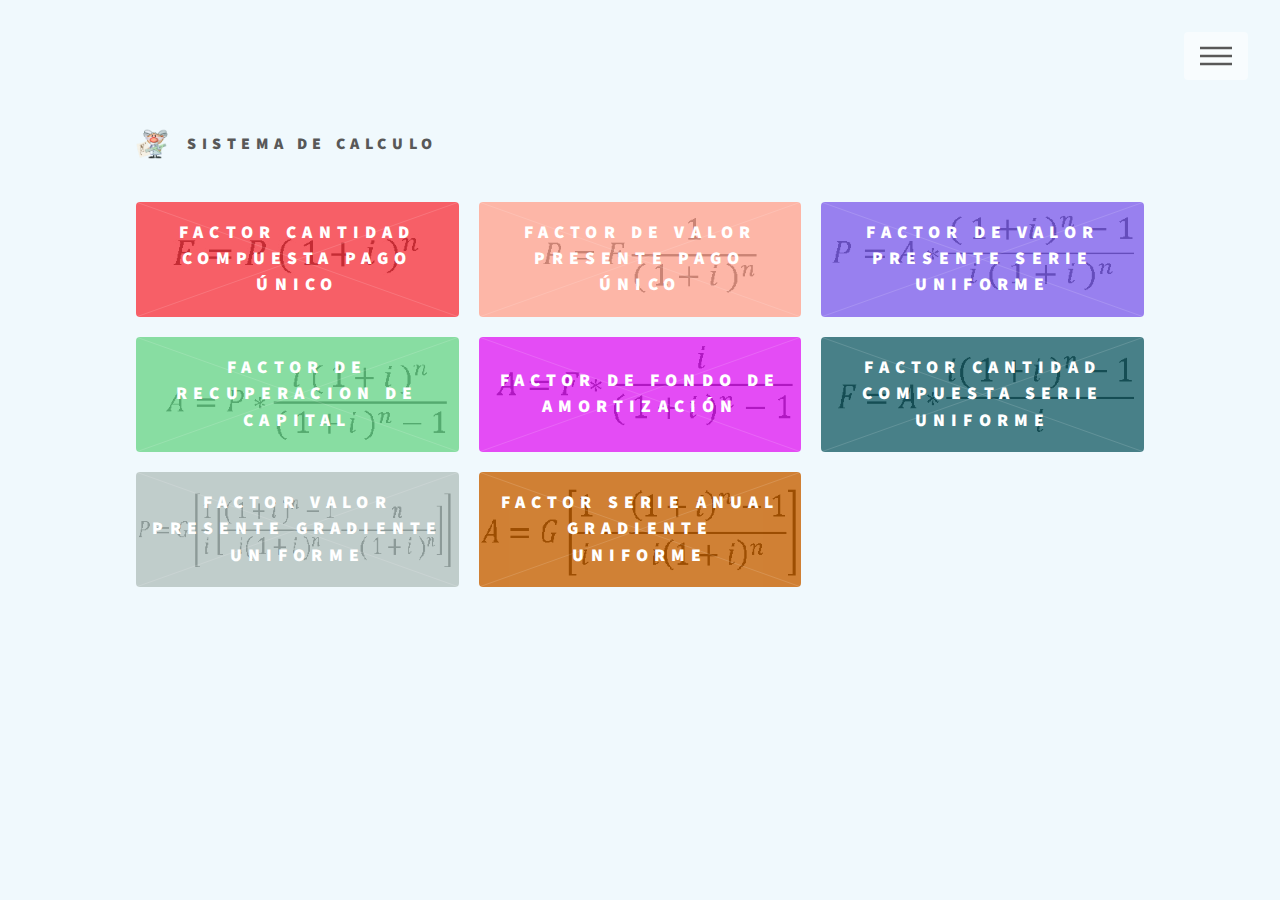
<file: index.html>
<!DOCTYPE HTML>

<html>
	<head>
		<title>Sistema De Calculo </title>
		<meta charset="utf-8" />
		<meta name="viewport" content="width=device-width, initial-scale=1" />
		<link rel="stylesheet" href="assets/css/main.css" />
	</head>
	<body>
		<div id="wrapper">

			<!-- Header -->
			<header id="header">
				<div class="inner">

					<!-- Logo -->
					<a href="index.html" class="logo">
					<span class="symbol"><img src="images/logo.png" alt="" /></span>
					<span class="title">Sistema De Calculo </span>
					</a>

					<!-- Nav -->
					<nav>
						<ul>
							<li><a href="#menu">Menu</a></li>
						</ul>
					</nav>

				</div>
			</header>

			<!-- Menu Lateral-->
			<nav id="menu">
				<h2>Menu</h2>
				<ul>
					<li><a href="FCCPU.html">Factor cantidad compuesta pago único</a></li>
					<li><a href="FVPPU.html">Factor de valor presente pago único</a></li>	
              		<li><a href="FVPSU.html">Factor de valor presente serie uniforme</a></li>
              		<li><a href="FRC.html">Factor de recuperacion de capital</a></li>
              		<li><a href="FFA.html">Factor de fondo de amortización</a></li>
              		<li><a href="FCCSU.html">Factor de cantidad compuesta serie uniforme</a></li>
              		<li><a href="FVPGU.html">Factor de valor presente gradiente uniforme</a></li>
              		<li><a href="FSAGU.html">Factor de serie anual gradiente uniforme</a></li>		
				</ul>
			</nav>

			<!-- Main Content-->
			<div id="main">
				<div class="inner">
					<section class="tiles">
						<article class="style1">
							<span class="image">
								<img src="images/pic01.png" alt="" />
							</span>
							<a href="FCCPU.html">
								<h2>Factor cantidad compuesta pago único</h2>
							</a>
						</article>
								
						<article class="style2">
							<span class="image">
								<img src="images/pic02.png" alt="" />
							</span>
							<a href="FVPPU.html">
								<h2>Factor de valor presente pago único</h2>
							</a>
						</article>
							
						<article class="style3">
							<span class="image">
								<img src="images/pic03.png" alt="" />
							</span>
							<a href="FVPSU.html">
								<h2>Factor de valor presente serie uniforme</h2>
							</a>
						</article>

						<article class="style4">
							<span class="image">
								<img src="images/pic04.png" alt="" />
							</span>
							<a href="FRC.html">
								<h2>Factor de recuperacion de capital</h2>
							</a>
						</article>

						<article class="style5">
							<span class="image">
								<img src="images/pic05.png" alt="" />
							</span>
							<a href="FFA.html">
								<h2>Factor de fondo de amortización</h2>
							</a>
						</article>

						<article class="style6">
							<span class="image">
								<img src="images/pic06.png" alt="" />
							</span>
							<a href="FCCSU.html">
								<h2>Factor cantidad compuesta serie uniforme</h2>
							</a>
						</article>

						<article class="style7">
							<span class="image">
								<img src="images/pic07.png" alt="" />
							</span>
							<a href="FVPGU.html">
								<h2>Factor valor presente gradiente uniforme</h2>
							</a>
						</article>

						<article class="style8">
							<span class="image">
								<img src="images/pic08.png" alt="" />
							</span>
							<a href="FSAGU.html">
								<h2>Factor serie anual gradiente uniforme</h2>
							</a>
						</article>
						<!--
						<article class="style9">
							<span class="image">
								<img src="images/pic09.png" alt="" />
							</span>
							<a href="FGIC.html">
								<h2>Factor del gradiente para interés compuesto</h2>
							</a>
						</article>
						-->

						
					</section>
				</div>
			</div>
		</div>
									

				
		<!-- Scripts -->
			<script src="assets/js/jquery.min.js"></script>
			<script src="assets/js/skel.min.js"></script>
			<script src="assets/js/util.js"></script>
			<script src="assets/js/main.js"></script>
			<script src="assets/js/ie/respond.min.js"></script>
			

	</body>
</html>
</file>
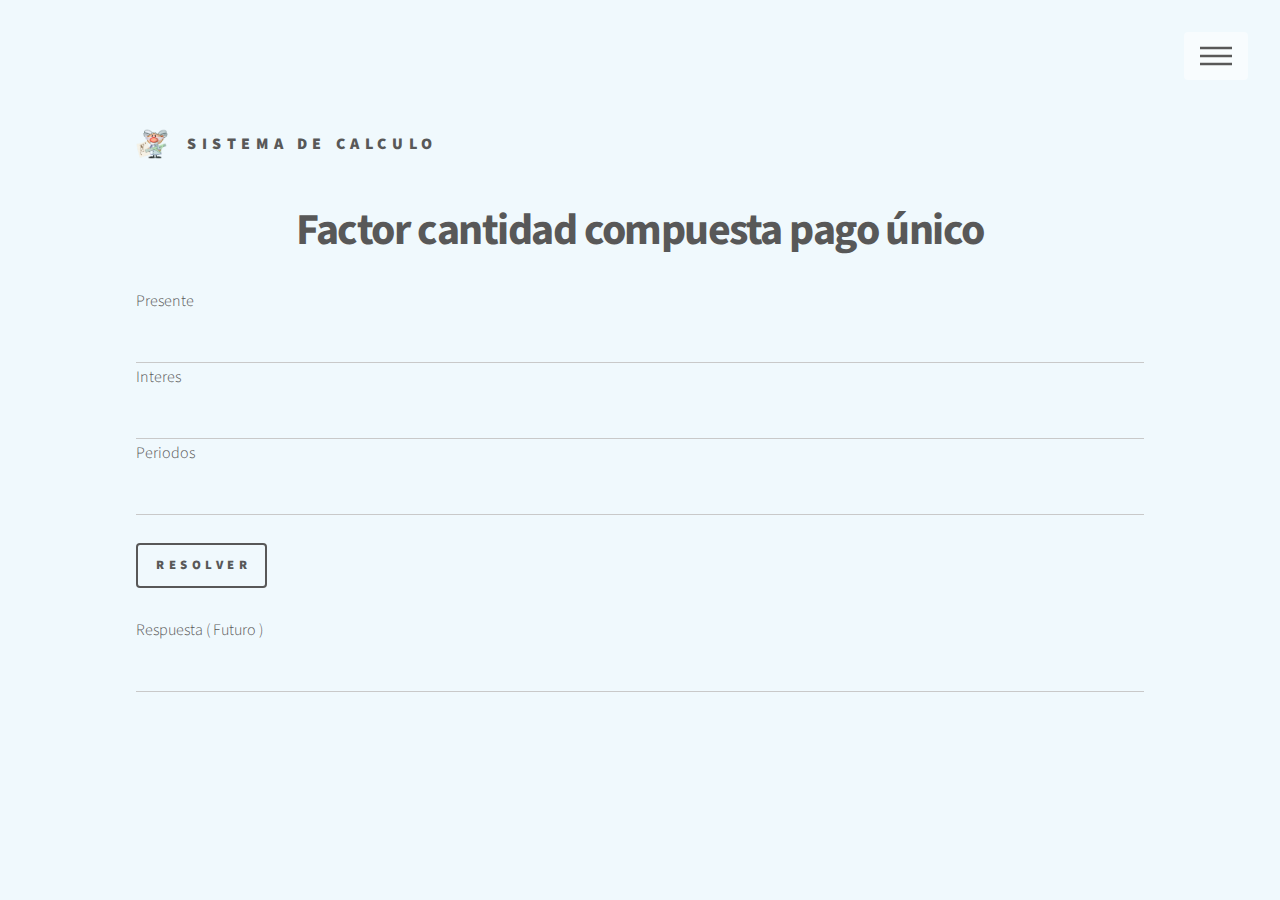
<file: FCCPU.html>
<!DOCTYPE HTML>

<html>
  <head>
    <title>FCCPU</title>
    <meta charset="utf-8" />
    <meta name="viewport" content="width=device-width, initial-scale=1" />
    <link rel="stylesheet" href="assets/css/main.css" />
  </head>
  <body>
    <!-- Wrapper -->
      <div id="wrapper">

        <!-- Header -->
          <header id="header">
            <div class="inner">
              <a href="index.html" class="logo">
                <span class="symbol"><img src="images/logo.png" alt="" /></span>
                <span class="title">Sistema De Calculo</span>
              </a>   
              <!-- Nav -->
              <nav>
                <ul>
                  <li><a href="#menu">Menu</a></li>
                </ul>
              </nav>
            </div>
          </header>

        <!-- Menu Lateral-->
      <nav id="menu">
        <h2>Menu</h2>
        <ul>
          <li><a href="FVPPU.html">Factor de valor presente pago único</a></li> 
                  <li><a href="FVPSU.html">Factor de valor presente serie uniforme</a></li>
                  <li><a href="FRC.html">Factor de recuperacion de capital</a></li>
                  <li><a href="FFA.html">Factor de fondo de amortización</a></li>
                  <li><a href="FCCSU.html">Factor de cantidad compuesta serie uniforme</a></li>
                  <li><a href="FVPGU.html">Factor de valor presente gradiente uniforme</a></li>
                  <li><a href="FSAGU.html">Factor de serie anual gradiente uniforme</a></li>    
        </ul>
      </nav>

        <!-- Main -->
          <div id="main">
            <div class="inner">
              <h1 align="center">Factor cantidad compuesta pago único</h1>

   				     <script>
						      function res()
     								{var Presente=0, Interes=0, Periodos=0, Resultado=0;

                      Presente=eval(document.funcion[0].value);
                      Interes=eval(document.funcion[1].value);
                      Periodos=parseInt(document.funcion[2].value);

                      res1 = Math.pow( ( 1 + Interes/100), Periodos);
                        
                      Resultado=res1*Presente;   

                      document.funcion[4].value=Resultado; 
     									}
     			      </script>
			
				        <form name="funcion">
                  Presente<input type="text" size="3">
                  Interes<input type="text" size="3">
                  Periodos<input type="text" size="3">
                  <BR>
                  <input type="button" value="Resolver" onClick="res()">
                  <BR>
                  <BR>
                  Respuesta ( Futuro )
                  <input type="text" size="3">
                  <BR>
				        </form>
            </div>
          </div>
      </div>

  </body>

      <!-- Scripts -->
      <script src="assets/js/jquery.min.js"></script>
      <script src="assets/js/skel.min.js"></script> 
      <script src="assets/js/util.js"></script>
      <script src="assets/js/ie/respond.min.js"></script>
      <script src="assets/js/main.js"></script>
</html>
</file>
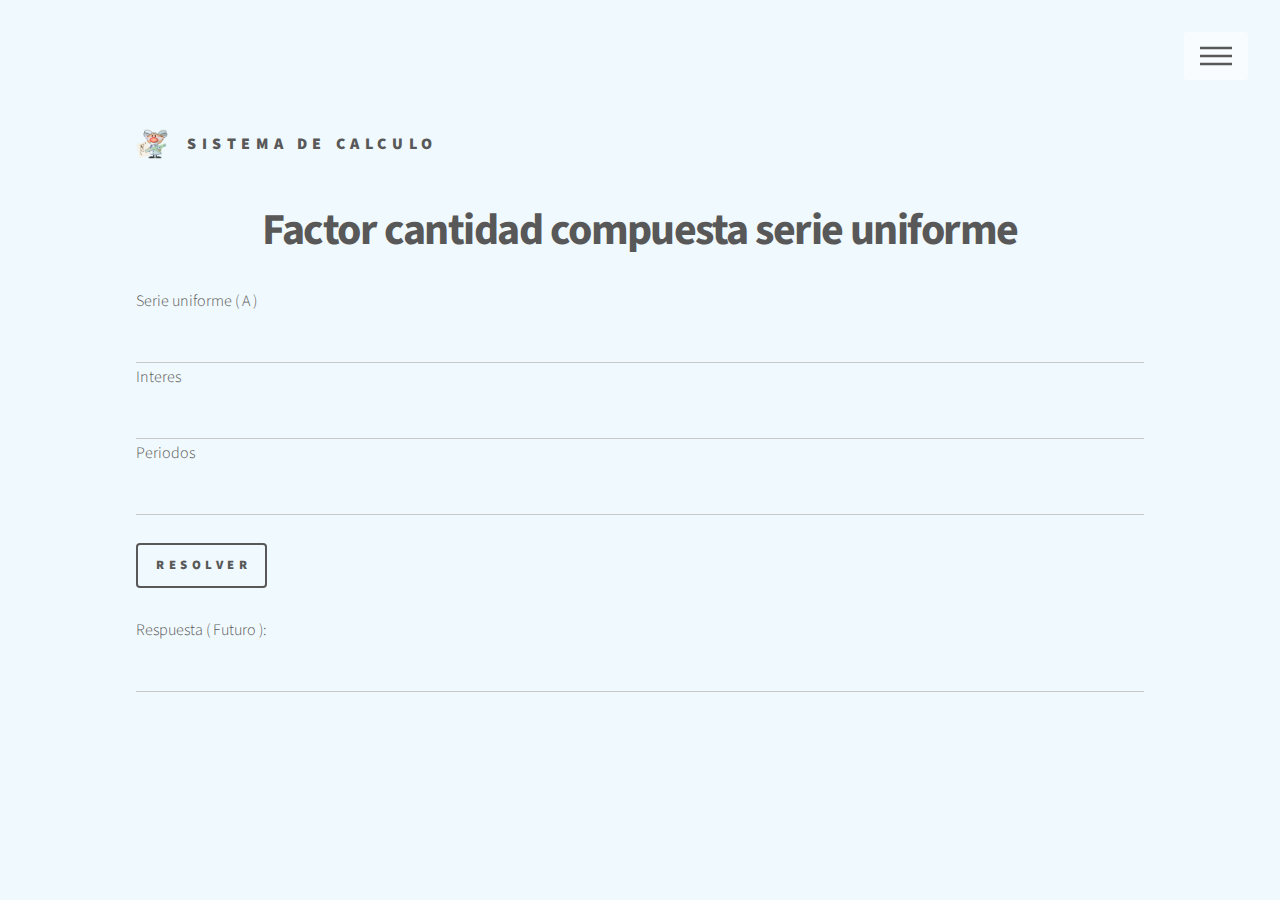
<file: FCCSU.html>
<!DOCTYPE HTML>

<html>
  <head>
    <title>FCCSU</title>
    <meta charset="utf-8" />
    <meta name="viewport" content="width=device-width, initial-scale=1" />
    <link rel="stylesheet" href="assets/css/main.css" />
  </head>
  <body>
    <!-- Wrapper -->
      <div id="wrapper">

        <!-- Header -->
          <header id="header">
            <div class="inner">
              <a href="index.html" class="logo">
                <span class="symbol"><img src="images/logo.png" alt="" /></span>
                <span class="title">Sistema De Calculo</span>
              </a>   
              <!-- Nav -->
              <nav>
                <ul>
                  <li><a href="#menu">Menu</a></li>
                </ul>
              </nav>
            </div>
          </header>

        <!-- Menu Lateral-->
      <nav id="menu">
        <h2>Menu</h2>
        <ul>
          <li><a href="FCCPU.html">Factor cantidad compuesta pago único</a></li>
          <li><a href="FVPPU.html">Factor de valor presente pago único</a></li> 
          <li><a href="FVPSU.html">Factor de valor presente serie uniforme</a></li>
          <li><a href="FRC.html">Factor de recuperacion de capital</a></li>
          <li><a href="FFA.html">Factor de fondo de amortización</a></li>
          <li><a href="FVPGU.html">Factor de valor presente gradiente uniforme</a></li>
          <li><a href="FSAGU.html">Factor de serie anual gradiente uniforme</a></li>    
        </ul>
      </nav>

        <!-- Main -->
          <div id="main">
            <div class="inner">
              <h1 align="center">Factor cantidad compuesta serie uniforme</h1>

   				     <script>
						      function res()
     								{var serieUn=0, Interes=0, Periodos=0, Resultado=0;

                      serieUn=eval(document.funcion[0].value);
                      Interes=eval(document.funcion[1].value);
                      Periodos=parseInt(document.funcion[2].value);

                      res1 = Math.pow( ( 1 + Interes/100), Periodos);
                        
                      Resultado= serieUn * ( (res1-1) / (Interes) );   

                      document.funcion[4].value=Resultado; 
     									}
     			      </script>
			
				        <form name="funcion">
                  Serie uniforme ( A )<input type="text" size="3">
                  Interes<input type="text" size="3">
                  Periodos<input type="text" size="3">
                  <BR>
                  <input type="button" value="Resolver" onClick="res()">
                  <BR>
                  <BR>
                  Respuesta ( Futuro ): 
                  <input type="text" size="3">
                  <BR>
				        </form>
            </div>
          </div>
      </div>

  </body>

      <!-- Scripts -->
      <script src="assets/js/jquery.min.js"></script>
      <script src="assets/js/skel.min.js"></script> 
      <script src="assets/js/util.js"></script>
      <script src="assets/js/ie/respond.min.js"></script>
      <script src="assets/js/main.js"></script>
</html>
</file>
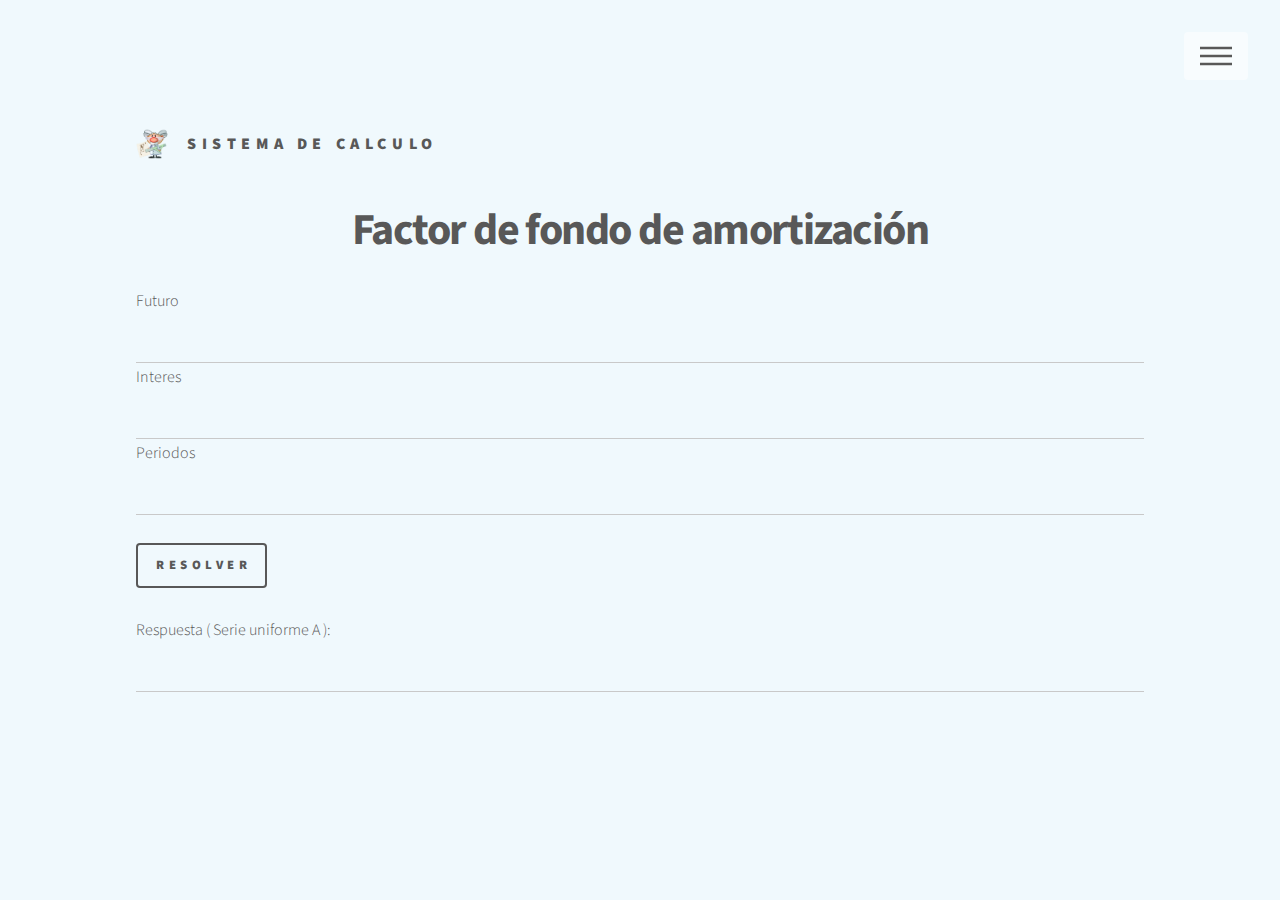
<file: FFA.html>
<!DOCTYPE HTML>

<html>
  <head>
    <title>FFA</title>
    <meta charset="utf-8" />
    <meta name="viewport" content="width=device-width, initial-scale=1" />
    <link rel="stylesheet" href="assets/css/main.css" />
  </head>
  <body>
    <!-- Wrapper -->
      <div id="wrapper">

        <!-- Header -->
          <header id="header">
            <div class="inner">
              <a href="index.html" class="logo">
                <span class="symbol"><img src="images/logo.png" alt="" /></span>
                <span class="title">Sistema De Calculo</span>
              </a>   
              <!-- Nav -->
              <nav>
                <ul>
                  <li><a href="#menu">Menu</a></li>
                </ul>
              </nav>
            </div>
          </header>

        <!-- Menu Lateral-->
      <nav id="menu">
        <h2>Menu</h2>
        <ul>
          <li><a href="FCCPU.html">Factor cantidad compuesta pago único</a></li>
          <li><a href="FVPPU.html">Factor de valor presente pago único</a></li> 
          <li><a href="FVPSU.html">Factor de valor presente serie uniforme</a></li>
          <li><a href="FRC.html">Factor de recuperacion de capital</a></li>
          <li><a href="FCCSU.html">Factor de cantidad compuesta serie uniforme</a></li>
          <li><a href="FVPGU.html">Factor de valor presente gradiente uniforme</a></li>
          <li><a href="FSAGU.html">Factor de serie anual gradiente uniforme</a></li>    
        </ul>
      </nav>

        <!-- Main -->
          <div id="main">
            <div class="inner">
              <h1 align="center">Factor de fondo de amortización</h1>

   				     <script>
						      function res()
     								{var Futuro=0, Interes=0, Periodos=0, Resultado=0;

                      Futuro=eval(document.funcion[0].value);
                      Interes=eval(document.funcion[1].value);
                      Periodos=parseInt(document.funcion[2].value);

                      res1 = Math.pow( ( 1 + Interes/100), Periodos);
                        
                      Resultado= Futuro * ( (Interes) / (res1-1)) ;   

                      document.funcion[4].value=Resultado; 
     									}
     			      </script>
			
				        <form name="funcion">
                  Futuro<input type="text" size="3">
                  Interes<input type="text" size="3">
                  Periodos<input type="text" size="3">
                  <BR>
                  <input type="button" value="Resolver" onClick="res()">
                  <BR>
                  <BR>
                  Respuesta ( Serie uniforme A ): 
                  <input type="text" size="3">
                  <BR>
				        </form>
            </div>
          </div>
      </div>

  </body>

      <!-- Scripts -->
      <script src="assets/js/jquery.min.js"></script>
      <script src="assets/js/skel.min.js"></script> 
      <script src="assets/js/util.js"></script>
      <script src="assets/js/ie/respond.min.js"></script>
      <script src="assets/js/main.js"></script>
</html>
</file>
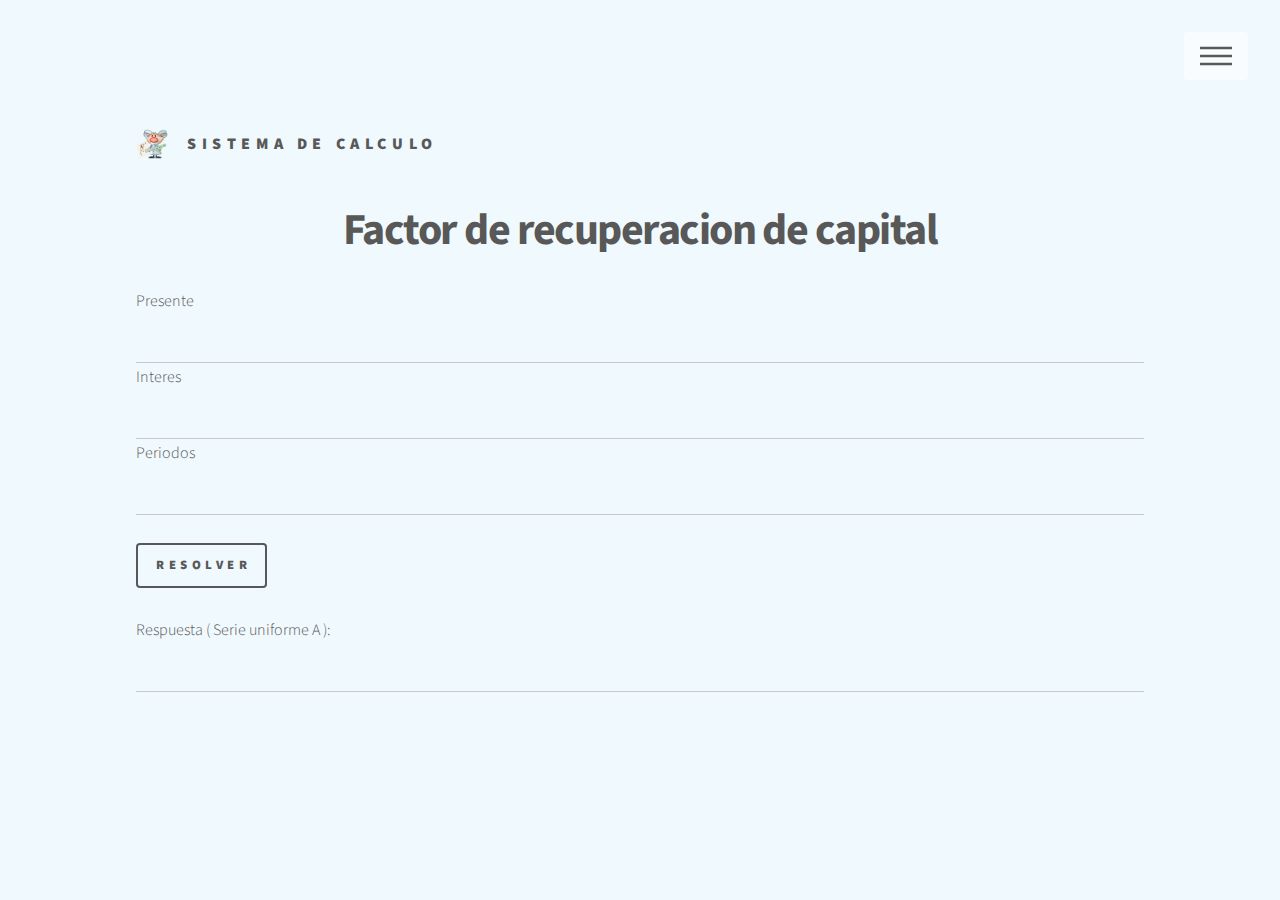
<file: FRC.html>
<!DOCTYPE HTML>

<html>
  <head>
    <title>FRC</title>
    <meta charset="utf-8" />
    <meta name="viewport" content="width=device-width, initial-scale=1" />
    <link rel="stylesheet" href="assets/css/main.css" />
  </head>
  <body>
    <!-- Wrapper -->
      <div id="wrapper">

        <!-- Header -->
          <header id="header">
            <div class="inner">
              <a href="index.html" class="logo">
                <span class="symbol"><img src="images/logo.png" alt="" /></span>
                <span class="title">Sistema De Calculo</span>
              </a>   
              <!-- Nav -->
              <nav>
                <ul>
                  <li><a href="#menu">Menu</a></li>
                </ul>
              </nav>
            </div>
          </header>

        <!-- Menu Lateral-->
      <nav id="menu">
        <h2>Menu</h2>
        <ul>
          <li><a href="FCCPU.html">Factor cantidad compuesta pago único</a></li>
          <li><a href="FVPPU.html">Factor de valor presente pago único</a></li> 
                  <li><a href="FVPSU.html">Factor de valor presente serie uniforme</a></li>
                  <li><a href="FFA.html">Factor de fondo de amortización</a></li>
                  <li><a href="FCCSU.html">Factor de cantidad compuesta serie uniforme</a></li>
                  <li><a href="FVPGU.html">Factor de valor presente gradiente uniforme</a></li>
                  <li><a href="FSAGU.html">Factor de serie anual gradiente uniforme</a></li>    
        </ul>
      </nav>

        <!-- Main -->
          <div id="main">
            <div class="inner">
              <h1 align="center">Factor de recuperacion de capital</h1>

   				     <script>
						      function res()
     								{var Presente=0, Interes=0, Periodos=0, Resultado=0;

                      Presente=eval(document.funcion[0].value);
                      Interes=eval(document.funcion[1].value);
                      Periodos=parseInt(document.funcion[2].value);

                      res1 = Math.pow( ( 1 + Interes/100), Periodos);
                        
                      Resultado= Presente * ( (Interes*res1) / (res1-1) );   

                      document.funcion[4].value=Resultado; 
     									}
     			      </script>
			
				        <form name="funcion">
                  Presente<input type="text" size="3">
                  Interes<input type="text" size="3">
                  Periodos<input type="text" size="3">
                  <BR>
                  <input type="button" value="Resolver" onClick="res()">
                  <BR>
                  <BR>
                  Respuesta ( Serie uniforme A ): 
                  <input type="text" size="3">
                  <BR>
				        </form>
            </div>
          </div>
      </div>

  </body>

      <!-- Scripts -->
      <script src="assets/js/jquery.min.js"></script>
      <script src="assets/js/skel.min.js"></script> 
      <script src="assets/js/util.js"></script>
      <script src="assets/js/ie/respond.min.js"></script>
      <script src="assets/js/main.js"></script>
</html>
</file>
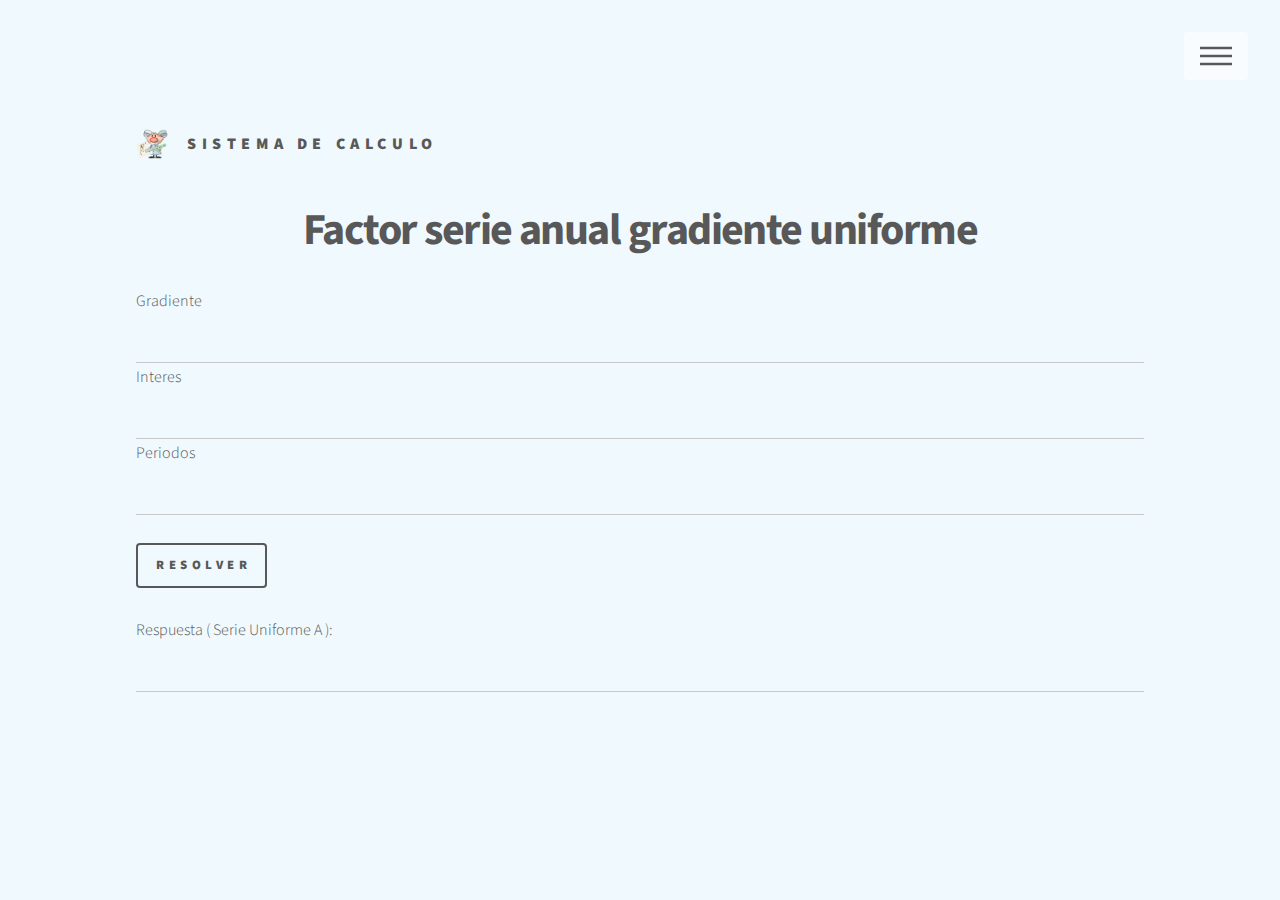
<file: FSAGU.html>
<!DOCTYPE HTML>

<html>
  <head>
    <title>FSAGU</title>
    <meta charset="utf-8" />
    <meta name="viewport" content="width=device-width, initial-scale=1" />
    <link rel="stylesheet" href="assets/css/main.css" />
  </head>
  <body>
    <!-- Wrapper -->
      <div id="wrapper">

        <!-- Header -->
          <header id="header">
            <div class="inner">
              <a href="index.html" class="logo">
                <span class="symbol"><img src="images/logo.png" alt="" /></span>
                <span class="title">Sistema De Calculo</span>
              </a>   
              <!-- Nav -->
              <nav>
                <ul>
                  <li><a href="#menu">Menu</a></li>
                </ul>
              </nav>
            </div>
          </header>

        <!-- Menu Lateral-->
      <nav id="menu">
        <h2>Menu</h2>
        <ul>
          <li><a href="FCCPU.html">Factor cantidad compuesta pago único</a></li>
          <li><a href="FVPPU.html">Factor de valor presente pago único</a></li> 
          <li><a href="FVPSU.html">Factor de valor presente serie uniforme</a></li>
          <li><a href="FRC.html">Factor de recuperacion de capital</a></li>
          <li><a href="FFA.html">Factor de fondo de amortización</a></li>
          <li><a href="FCCSU.html">Factor de cantidad compuesta serie uniforme</a></li>
          <li><a href="FVPGU.html">Factor de valor presente gradiente uniforme</a></li>   
        </ul>
      </nav>

        <!-- Main -->
          <div id="main">
            <div class="inner">
              <h1 align="center">Factor serie anual gradiente uniforme</h1>

   				     <script>
						      function res()
     								{var Gradiente=0, Interes=0, Periodos=0, Resultado=0;

                      Gradiente=eval(document.funcion[0].value);
                      Interes=eval(document.funcion[1].value);
                      Periodos=parseInt(document.funcion[2].value);

                      res1 = Math.pow( ( 1 + Interes/100), Periodos);
                        
                      Resultado= Gradiente * ( (1/Interes) - ( (res1-1)/(Interes*res1) ) );   

                      document.funcion[4].value=Resultado; 
     									}
     			      </script>
			
				        <form name="funcion">
                  Gradiente<input type="text" size="3">
                  Interes<input type="text" size="3">
                  Periodos<input type="text" size="3">
                  <BR>
                  <input type="button" value="Resolver" onClick="res()">
                  <BR>
                  <BR>
                  Respuesta ( Serie Uniforme A ): 
                  <input type="text" size="3">
                  <BR>
				        </form>
            </div>
          </div>
      </div>

  </body>

      <!-- Scripts -->
      <script src="assets/js/jquery.min.js"></script>
      <script src="assets/js/skel.min.js"></script> 
      <script src="assets/js/util.js"></script>
      <script src="assets/js/ie/respond.min.js"></script>
      <script src="assets/js/main.js"></script>
</html>
</file>
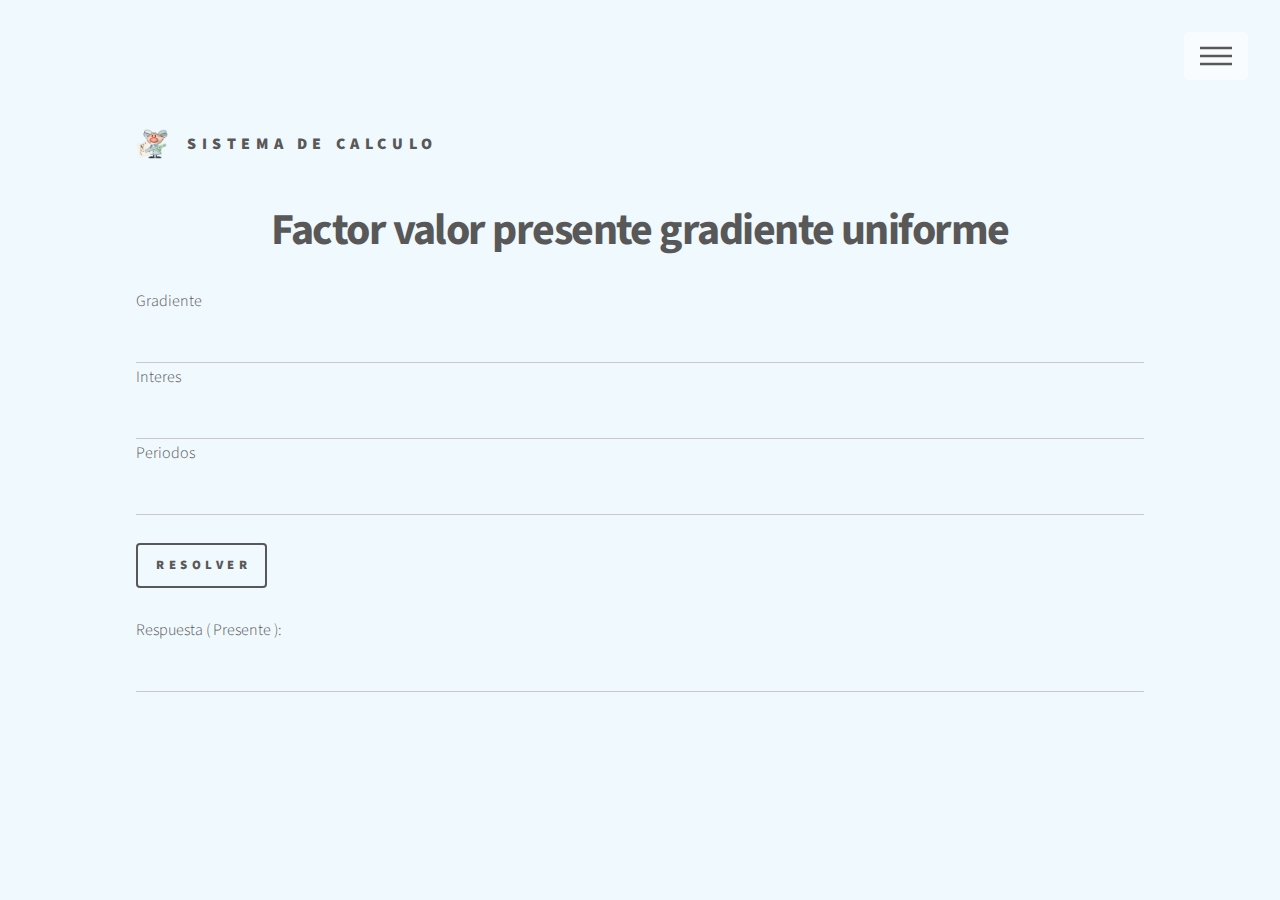
<file: FVPGU.html>
<!DOCTYPE HTML>

<html>
  <head>
    <title>FVPGU</title>
    <meta charset="utf-8" />
    <meta name="viewport" content="width=device-width, initial-scale=1" />
    <link rel="stylesheet" href="assets/css/main.css" />
  </head>
  <body>
    <!-- Wrapper -->
      <div id="wrapper">

        <!-- Header -->
          <header id="header">
            <div class="inner">
              <a href="index.html" class="logo">
                <span class="symbol"><img src="images/logo.png" alt="" /></span>
                <span class="title">Sistema De Calculo</span>
              </a>   
              <!-- Nav -->
              <nav>
                <ul>
                  <li><a href="#menu">Menu</a></li>
                </ul>
              </nav>
            </div>
          </header>

        <!-- Menu Lateral-->
      <nav id="menu">
        <h2>Menu</h2>
        <ul>
          <li><a href="FCCPU.html">Factor cantidad compuesta pago único</a></li>
          <li><a href="FVPPU.html">Factor de valor presente pago único</a></li> 
          <li><a href="FVPSU.html">Factor de valor presente serie uniforme</a></li>
          <li><a href="FRC.html">Factor de recuperacion de capital</a></li>
          <li><a href="FFA.html">Factor de fondo de amortización</a></li>
          <li><a href="FCCSU.html">Factor de cantidad compuesta serie uniforme</a></li>
          <li><a href="FSAGU.html">Factor de serie anual gradiente uniforme</a></li>    
        </ul>
      </nav>

        <!-- Main -->
          <div id="main">
            <div class="inner">
              <h1 align="center">Factor valor presente gradiente uniforme</h1>

   				     <script>
						      function res()
     								{var Gradiente=0, Interes=0, Periodos=0, Resultado=0;

                      Gradiente=eval(document.funcion[0].value);
                      Interes=eval(document.funcion[1].value);
                      Periodos=parseInt(document.funcion[2].value);

                      res1 = Math.pow( ( 1 + Interes/100), Periodos);
                        
                      Resultado= Gradiente * 
                                  ( (1/Interes) * ( ( (res1 -1)/(Interes*res1) ) -  (Periodos/res1) ) );   

                      document.funcion[4].value=Resultado; 
     									}
     			      </script>
			
				        <form name="funcion">
                  Gradiente<input type="text" size="3">
                  Interes<input type="text" size="3">
                  Periodos<input type="text" size="3">
                  <BR>
                  <input type="button" value="Resolver" onClick="res()">
                  <BR>
                  <BR>
                  Respuesta ( Presente ): 
                  <input type="text" size="3">
                  <BR>
				        </form>
            </div>
          </div>
      </div>

  </body>

      <!-- Scripts -->
      <script src="assets/js/jquery.min.js"></script>
      <script src="assets/js/skel.min.js"></script> 
      <script src="assets/js/util.js"></script>
      <script src="assets/js/ie/respond.min.js"></script>
      <script src="assets/js/main.js"></script>
</html>
</file>
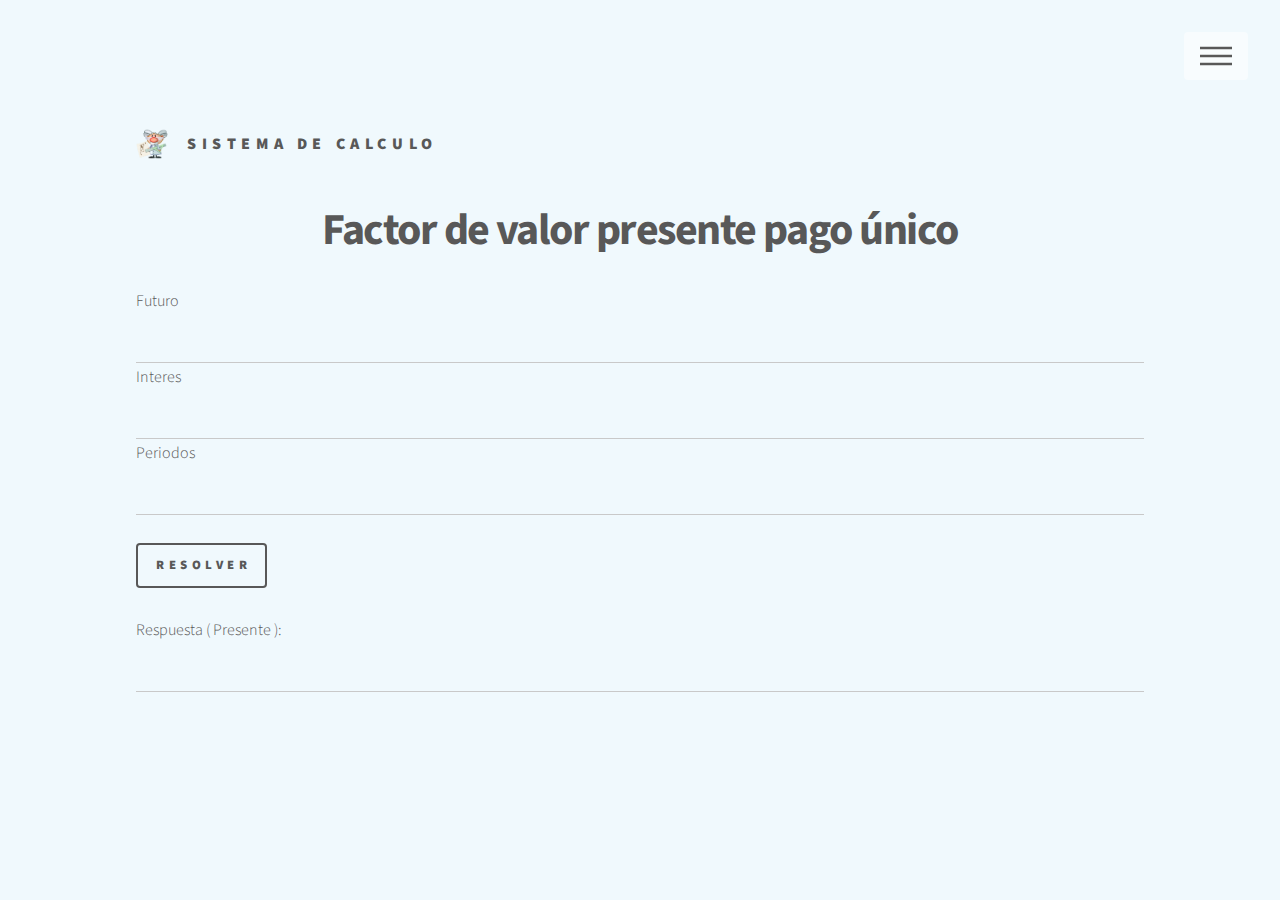
<file: FVPPU.html>
<!DOCTYPE HTML>

<html>
  <head>
    <title>FVPPU</title>
    <meta charset="utf-8" />
    <meta name="viewport" content="width=device-width, initial-scale=1" />
    <link rel="stylesheet" href="assets/css/main.css" />
  </head>
  <body>
    <!-- Wrapper -->
      <div id="wrapper">

        <!-- Header -->
          <header id="header">
            <div class="inner">
              <a href="index.html" class="logo">
                <span class="symbol"><img src="images/logo.png" alt="" /></span>
                <span class="title">Sistema De Calculo</span>
              </a>   
              <!-- Nav -->
              <nav>
                <ul>
                  <li><a href="#menu">Menu</a></li>
                </ul>
              </nav>
            </div>
          </header>

        <!-- Menu Lateral-->
      <nav id="menu">
        <h2>Menu</h2>
        <ul>
          <li><a href="FCCPU.html">Factor cantidad compuesta pago único</a></li>
          <li><a href="FVPSU.html">Factor de valor presente serie uniforme</a></li>
          <li><a href="FRC.html">Factor de recuperacion de capital</a></li>
          <li><a href="FFA.html">Factor de fondo de amortización</a></li>
          <li><a href="FCCSU.html">Factor de cantidad compuesta serie uniforme</a></li>
          <li><a href="FVPGU.html">Factor de valor presente gradiente uniforme</a></li>
          <li><a href="FSAGU.html">Factor de serie anual gradiente uniforme</a></li>    
        </ul>
      </nav>

        <!-- Main -->
          <div id="main">
            <div class="inner">
              <h1 align="center">Factor de valor presente pago único</h1>

   				     <script>
						      function res()
     								{var Futuro=0, Interes=0, Periodos=0, Resultado=0;

                      Futuro=eval(document.funcion[0].value);
                      Interes=eval(document.funcion[1].value);
                      Periodos=parseInt(document.funcion[2].value);

                      res1 = Math.pow( ( 1 + Interes/100), Periodos);
                        
                      Resultado=Futuro / res1;   

                      document.funcion[4].value=Resultado; 
     									}
     			      </script>
			
				        <form name="funcion">
                  Futuro<input type="text" size="3">
                  Interes<input type="text" size="3">
                  Periodos<input type="text" size="3">
                  <BR>
                  <input type="button" value="Resolver" onClick="res()">
                  <BR>
                  <BR>
                  Respuesta ( Presente ): 
                  <input type="text" size="3">
                  <BR>
				        </form>
            </div>
          </div>
      </div>

  </body>

      <!-- Scripts -->
      <script src="assets/js/jquery.min.js"></script>
      <script src="assets/js/skel.min.js"></script> 
      <script src="assets/js/util.js"></script>
      <script src="assets/js/ie/respond.min.js"></script>
      <script src="assets/js/main.js"></script>
</html>
</file>
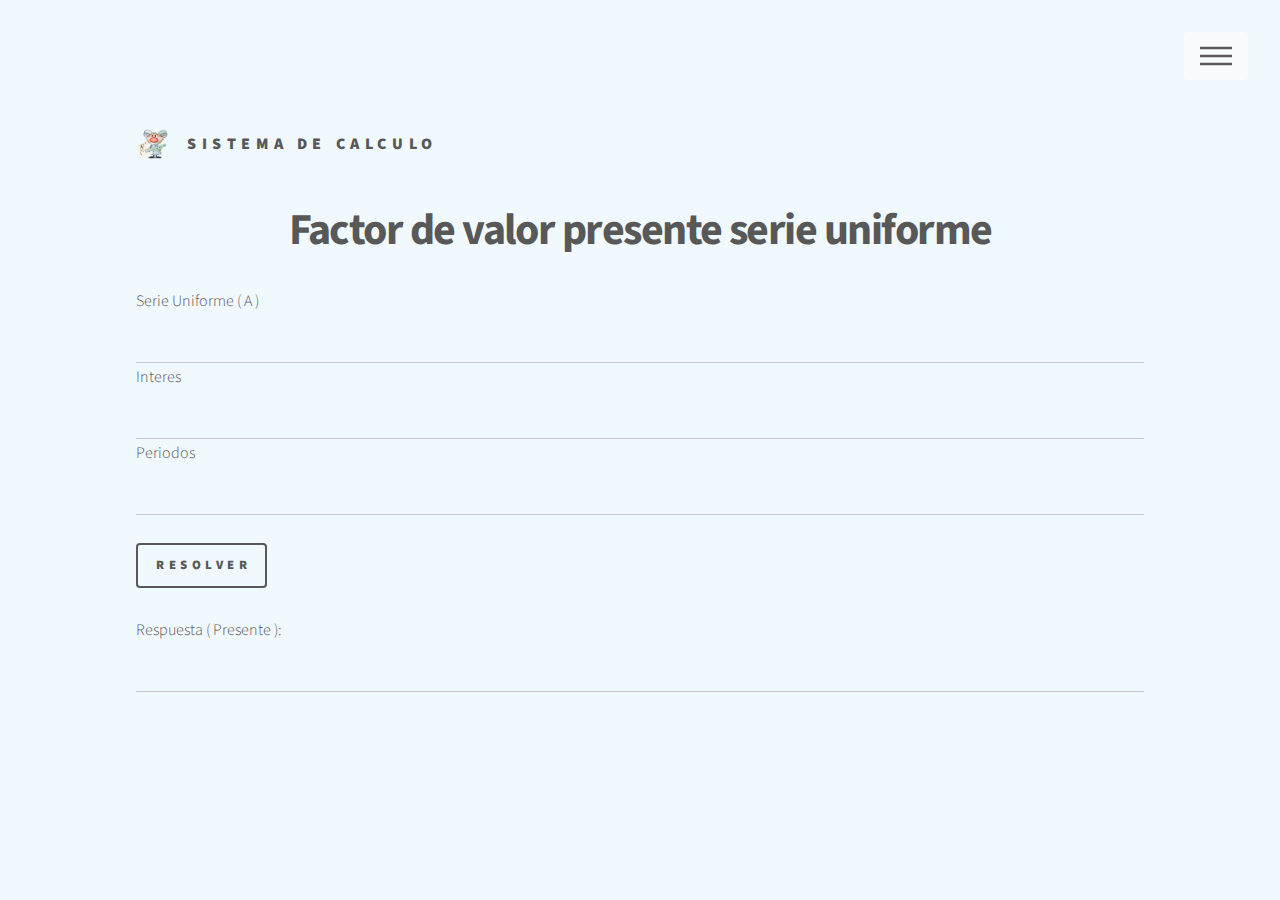
<file: FVPSU.html>
<!DOCTYPE HTML>

<html>
  <head>
    <title>FVPSU</title>
    <meta charset="utf-8" />
    <meta name="viewport" content="width=device-width, initial-scale=1" />
    <link rel="stylesheet" href="assets/css/main.css" />
  </head>
  <body>
    <!-- Wrapper -->
      <div id="wrapper">

        <!-- Header -->
          <header id="header">
            <div class="inner">
              <a href="index.html" class="logo">
                <span class="symbol"><img src="images/logo.png" alt="" /></span>
                <span class="title">Sistema De Calculo</span>
              </a>   
              <!-- Nav -->
              <nav>
                <ul>
                  <li><a href="#menu">Menu</a></li>
                </ul>
              </nav>
            </div>
          </header>

        <!-- Menu Lateral-->
        <nav id="menu">
          <h2>Menu</h2>
          <ul>
            <li><a href="FCCPU.html">Factor cantidad compuesta pago único</a></li>
            <li><a href="FVPPU.html">Factor de valor presente pago único</a></li> 
            <li><a href="FRC.html">Factor de recuperacion de capital</a></li>
            <li><a href="FFA.html">Factor de fondo de amortización</a></li>
            <li><a href="FCCSU.html">Factor de cantidad compuesta serie uniforme</a></li>
            <li><a href="FVPGU.html">Factor de valor presente gradiente uniforme</a></li>
            <li><a href="FSAGU.html">Factor de serie anual gradiente uniforme</a></li>    
          </ul>
        </nav>

        <!-- Main -->
          <div id="main">
            <div class="inner">
              <h1 align="center">Factor de valor presente serie uniforme</h1>

   				     <script>
						      function res()
     								{var serieA=0, Interes=0, Periodos=0, Resultado=0;

                      serieA=eval(document.funcion[0].value);
                      Interes=eval(document.funcion[1].value);
                      Periodos=parseInt(document.funcion[2].value);

                      res1 = Math.pow( ( 1 + Interes/100), Periodos);
                        
                      Resultado=  serieA * ( (res1 -1) / (Interes*res1) );   

                      document.funcion[4].value=Resultado; 
     									}
     			      </script>
			
				        <form name="funcion">
                  Serie Uniforme ( A )<input type="text" size="3">
                  Interes<input type="text" size="3">
                  Periodos<input type="text" size="3">
                  <BR>
                  <input type="button" value="Resolver" onClick="res()">
                  <BR>
                  <BR>
                  Respuesta ( Presente ): 
                  <input type="text" size="3">
                  <BR>
				        </form>
            </div>
          </div>
      </div>

  </body>

      <!-- Scripts -->
      <script src="assets/js/jquery.min.js"></script>
      <script src="assets/js/skel.min.js"></script> 
      <script src="assets/js/util.js"></script>
      <script src="assets/js/ie/respond.min.js"></script>
      <script src="assets/js/main.js"></script>
</html>
</file>
<file: assets/css/main.css>
@import url(font-awesome.min.css);
@import url("https://fonts.googleapis.com/css?family=Source+Sans+Pro:300,700,900");

/*
	Phantom by HTML5 UP
	html5up.net | @ajlkn
	Free for personal and commercial use under the CCA 3.0 license (html5up.net/license)
*/

/* Reset */

	html, body, div, span, applet, object, iframe, h1, h2, h3, h4, h5, h6, p, blockquote, pre, a, abbr, acronym, address, big, cite, code, del, dfn, em, img, ins, kbd, q, s, samp, small, strike, strong, sub, sup, tt, var, b, u, i, center, dl, dt, dd, ol, ul, li, fieldset, form, label, legend, table, caption, tbody, tfoot, thead, tr, th, td, article, aside, canvas, details, embed, figure, figcaption, footer, header, hgroup, menu, nav, output, ruby, section, summary, time, mark, audio, video {
		margin: 0;
		padding: 0;
		border: 0;
		font-size: 100%;
		font: inherit;
		vertical-align: baseline;
	}

	article, aside, details, figcaption, figure, footer, header, hgroup, menu, nav, section {
		display: block;
	}

	body {
		line-height: 1;
	}

	ol, ul {
		list-style: none;
	}

	blockquote, q {
		quotes: none;
	}

	blockquote:before, blockquote:after, q:before, q:after {
		content: '';
		content: none;
	}

	table {
		border-collapse: collapse;
		border-spacing: 0;
	}

	body {
		-webkit-text-size-adjust: none;
	}

/* Box Model */

	*, *:before, *:after {
		-moz-box-sizing: border-box;
		-webkit-box-sizing: border-box;
		box-sizing: border-box;
	}

/* Grid */

	.row {
		border-bottom: solid 1px transparent;
		-moz-box-sizing: border-box;
		-webkit-box-sizing: border-box;
		box-sizing: border-box;
	}

	.row > * {
		float: left;
		-moz-box-sizing: border-box;
		-webkit-box-sizing: border-box;
		box-sizing: border-box;
	}

	.row:after, .row:before {
		content: '';
		display: block;
		clear: both;
		height: 0;
	}

	.row.uniform > * > :first-child {
		margin-top: 0;
	}

	.row.uniform > * > :last-child {
		margin-bottom: 0;
	}

	.row.\30 \25 > * {
		padding: 0 0 0 0em;
	}

	.row.\30 \25 {
		margin: 0 0 -1px 0em;
	}

	.row.uniform.\30 \25 > * {
		padding: 0em 0 0 0em;
	}

	.row.uniform.\30 \25 {
		margin: 0em 0 -1px 0em;
	}

	.row > * {
		padding: 0 0 0 2em;
	}

	.row {
		margin: 0 0 -1px -2em;
	}

	.row.uniform > * {
		padding: 2em 0 0 2em;
	}

	.row.uniform {
		margin: -2em 0 -1px -2em;
	}

	.row.\32 00\25 > * {
		padding: 0 0 0 4em;
	}

	.row.\32 00\25 {
		margin: 0 0 -1px -4em;
	}

	.row.uniform.\32 00\25 > * {
		padding: 4em 0 0 4em;
	}

	.row.uniform.\32 00\25 {
		margin: -4em 0 -1px -4em;
	}

	.row.\31 50\25 > * {
		padding: 0 0 0 3em;
	}

	.row.\31 50\25 {
		margin: 0 0 -1px -3em;
	}

	.row.uniform.\31 50\25 > * {
		padding: 3em 0 0 3em;
	}

	.row.uniform.\31 50\25 {
		margin: -3em 0 -1px -3em;
	}

	.row.\35 0\25 > * {
		padding: 0 0 0 1em;
	}

	.row.\35 0\25 {
		margin: 0 0 -1px -1em;
	}

	.row.uniform.\35 0\25 > * {
		padding: 1em 0 0 1em;
	}

	.row.uniform.\35 0\25 {
		margin: -1em 0 -1px -1em;
	}

	.row.\32 5\25 > * {
		padding: 0 0 0 0.5em;
	}

	.row.\32 5\25 {
		margin: 0 0 -1px -0.5em;
	}

	.row.uniform.\32 5\25 > * {
		padding: 0.5em 0 0 0.5em;
	}

	.row.uniform.\32 5\25 {
		margin: -0.5em 0 -1px -0.5em;
	}

	.\31 2u, .\31 2u\24 {
		width: 100%;
		clear: none;
		margin-left: 0;
	}

	.\31 1u, .\31 1u\24 {
		width: 91.6666666667%;
		clear: none;
		margin-left: 0;
	}

	.\31 0u, .\31 0u\24 {
		width: 83.3333333333%;
		clear: none;
		margin-left: 0;
	}

	.\39 u, .\39 u\24 {
		width: 75%;
		clear: none;
		margin-left: 0;
	}

	.\38 u, .\38 u\24 {
		width: 66.6666666667%;
		clear: none;
		margin-left: 0;
	}

	.\37 u, .\37 u\24 {
		width: 58.3333333333%;
		clear: none;
		margin-left: 0;
	}

	.\36 u, .\36 u\24 {
		width: 50%;
		clear: none;
		margin-left: 0;
	}

	.\35 u, .\35 u\24 {
		width: 41.6666666667%;
		clear: none;
		margin-left: 0;
	}

	.\34 u, .\34 u\24 {
		width: 33.3333333333%;
		clear: none;
		margin-left: 0;
	}

	.\33 u, .\33 u\24 {
		width: 25%;
		clear: none;
		margin-left: 0;
	}

	.\32 u, .\32 u\24 {
		width: 16.6666666667%;
		clear: none;
		margin-left: 0;
	}

	.\31 u, .\31 u\24 {
		width: 8.3333333333%;
		clear: none;
		margin-left: 0;
	}

	.\31 2u\24 + *,
	.\31 1u\24 + *,
	.\31 0u\24 + *,
	.\39 u\24 + *,
	.\38 u\24 + *,
	.\37 u\24 + *,
	.\36 u\24 + *,
	.\35 u\24 + *,
	.\34 u\24 + *,
	.\33 u\24 + *,
	.\32 u\24 + *,
	.\31 u\24 + * {
		clear: left;
	}

	.\-11u {
		margin-left: 91.66667%;
	}

	.\-10u {
		margin-left: 83.33333%;
	}

	.\-9u {
		margin-left: 75%;
	}

	.\-8u {
		margin-left: 66.66667%;
	}

	.\-7u {
		margin-left: 58.33333%;
	}

	.\-6u {
		margin-left: 50%;
	}

	.\-5u {
		margin-left: 41.66667%;
	}

	.\-4u {
		margin-left: 33.33333%;
	}

	.\-3u {
		margin-left: 25%;
	}

	.\-2u {
		margin-left: 16.66667%;
	}

	.\-1u {
		margin-left: 8.33333%;
	}

	@media screen and (max-width: 1680px) {

		.row > * {
			padding: 0 0 0 2em;
		}

		.row {
			margin: 0 0 -1px -2em;
		}

		.row.uniform > * {
			padding: 2em 0 0 2em;
		}

		.row.uniform {
			margin: -2em 0 -1px -2em;
		}

		.row.\32 00\25 > * {
			padding: 0 0 0 4em;
		}

		.row.\32 00\25 {
			margin: 0 0 -1px -4em;
		}

		.row.uniform.\32 00\25 > * {
			padding: 4em 0 0 4em;
		}

		.row.uniform.\32 00\25 {
			margin: -4em 0 -1px -4em;
		}

		.row.\31 50\25 > * {
			padding: 0 0 0 3em;
		}

		.row.\31 50\25 {
			margin: 0 0 -1px -3em;
		}

		.row.uniform.\31 50\25 > * {
			padding: 3em 0 0 3em;
		}

		.row.uniform.\31 50\25 {
			margin: -3em 0 -1px -3em;
		}

		.row.\35 0\25 > * {
			padding: 0 0 0 1em;
		}

		.row.\35 0\25 {
			margin: 0 0 -1px -1em;
		}

		.row.uniform.\35 0\25 > * {
			padding: 1em 0 0 1em;
		}

		.row.uniform.\35 0\25 {
			margin: -1em 0 -1px -1em;
		}

		.row.\32 5\25 > * {
			padding: 0 0 0 0.5em;
		}

		.row.\32 5\25 {
			margin: 0 0 -1px -0.5em;
		}

		.row.uniform.\32 5\25 > * {
			padding: 0.5em 0 0 0.5em;
		}

		.row.uniform.\32 5\25 {
			margin: -0.5em 0 -1px -0.5em;
		}

		.\31 2u\28xlarge\29, .\31 2u\24\28xlarge\29 {
			width: 100%;
			clear: none;
			margin-left: 0;
		}

		.\31 1u\28xlarge\29, .\31 1u\24\28xlarge\29 {
			width: 91.6666666667%;
			clear: none;
			margin-left: 0;
		}

		.\31 0u\28xlarge\29, .\31 0u\24\28xlarge\29 {
			width: 83.3333333333%;
			clear: none;
			margin-left: 0;
		}

		.\39 u\28xlarge\29, .\39 u\24\28xlarge\29 {
			width: 75%;
			clear: none;
			margin-left: 0;
		}

		.\38 u\28xlarge\29, .\38 u\24\28xlarge\29 {
			width: 66.6666666667%;
			clear: none;
			margin-left: 0;
		}

		.\37 u\28xlarge\29, .\37 u\24\28xlarge\29 {
			width: 58.3333333333%;
			clear: none;
			margin-left: 0;
		}

		.\36 u\28xlarge\29, .\36 u\24\28xlarge\29 {
			width: 50%;
			clear: none;
			margin-left: 0;
		}

		.\35 u\28xlarge\29, .\35 u\24\28xlarge\29 {
			width: 41.6666666667%;
			clear: none;
			margin-left: 0;
		}

		.\34 u\28xlarge\29, .\34 u\24\28xlarge\29 {
			width: 33.3333333333%;
			clear: none;
			margin-left: 0;
		}

		.\33 u\28xlarge\29, .\33 u\24\28xlarge\29 {
			width: 25%;
			clear: none;
			margin-left: 0;
		}

		.\32 u\28xlarge\29, .\32 u\24\28xlarge\29 {
			width: 16.6666666667%;
			clear: none;
			margin-left: 0;
		}

		.\31 u\28xlarge\29, .\31 u\24\28xlarge\29 {
			width: 8.3333333333%;
			clear: none;
			margin-left: 0;
		}

		.\31 2u\24\28xlarge\29 + *,
		.\31 1u\24\28xlarge\29 + *,
		.\31 0u\24\28xlarge\29 + *,
		.\39 u\24\28xlarge\29 + *,
		.\38 u\24\28xlarge\29 + *,
		.\37 u\24\28xlarge\29 + *,
		.\36 u\24\28xlarge\29 + *,
		.\35 u\24\28xlarge\29 + *,
		.\34 u\24\28xlarge\29 + *,
		.\33 u\24\28xlarge\29 + *,
		.\32 u\24\28xlarge\29 + *,
		.\31 u\24\28xlarge\29 + * {
			clear: left;
		}

		.\-11u\28xlarge\29 {
			margin-left: 91.66667%;
		}

		.\-10u\28xlarge\29 {
			margin-left: 83.33333%;
		}

		.\-9u\28xlarge\29 {
			margin-left: 75%;
		}

		.\-8u\28xlarge\29 {
			margin-left: 66.66667%;
		}

		.\-7u\28xlarge\29 {
			margin-left: 58.33333%;
		}

		.\-6u\28xlarge\29 {
			margin-left: 50%;
		}

		.\-5u\28xlarge\29 {
			margin-left: 41.66667%;
		}

		.\-4u\28xlarge\29 {
			margin-left: 33.33333%;
		}

		.\-3u\28xlarge\29 {
			margin-left: 25%;
		}

		.\-2u\28xlarge\29 {
			margin-left: 16.66667%;
		}

		.\-1u\28xlarge\29 {
			margin-left: 8.33333%;
		}

	}

	@media screen and (max-width: 1280px) {

		.row > * {
			padding: 0 0 0 2em;
		}

		.row {
			margin: 0 0 -1px -2em;
		}

		.row.uniform > * {
			padding: 2em 0 0 2em;
		}

		.row.uniform {
			margin: -2em 0 -1px -2em;
		}

		.row.\32 00\25 > * {
			padding: 0 0 0 4em;
		}

		.row.\32 00\25 {
			margin: 0 0 -1px -4em;
		}

		.row.uniform.\32 00\25 > * {
			padding: 4em 0 0 4em;
		}

		.row.uniform.\32 00\25 {
			margin: -4em 0 -1px -4em;
		}

		.row.\31 50\25 > * {
			padding: 0 0 0 3em;
		}

		.row.\31 50\25 {
			margin: 0 0 -1px -3em;
		}

		.row.uniform.\31 50\25 > * {
			padding: 3em 0 0 3em;
		}

		.row.uniform.\31 50\25 {
			margin: -3em 0 -1px -3em;
		}

		.row.\35 0\25 > * {
			padding: 0 0 0 1em;
		}

		.row.\35 0\25 {
			margin: 0 0 -1px -1em;
		}

		.row.uniform.\35 0\25 > * {
			padding: 1em 0 0 1em;
		}

		.row.uniform.\35 0\25 {
			margin: -1em 0 -1px -1em;
		}

		.row.\32 5\25 > * {
			padding: 0 0 0 0.5em;
		}

		.row.\32 5\25 {
			margin: 0 0 -1px -0.5em;
		}

		.row.uniform.\32 5\25 > * {
			padding: 0.5em 0 0 0.5em;
		}

		.row.uniform.\32 5\25 {
			margin: -0.5em 0 -1px -0.5em;
		}

		.\31 2u\28large\29, .\31 2u\24\28large\29 {
			width: 100%;
			clear: none;
			margin-left: 0;
		}

		.\31 1u\28large\29, .\31 1u\24\28large\29 {
			width: 91.6666666667%;
			clear: none;
			margin-left: 0;
		}

		.\31 0u\28large\29, .\31 0u\24\28large\29 {
			width: 83.3333333333%;
			clear: none;
			margin-left: 0;
		}

		.\39 u\28large\29, .\39 u\24\28large\29 {
			width: 75%;
			clear: none;
			margin-left: 0;
		}

		.\38 u\28large\29, .\38 u\24\28large\29 {
			width: 66.6666666667%;
			clear: none;
			margin-left: 0;
		}

		.\37 u\28large\29, .\37 u\24\28large\29 {
			width: 58.3333333333%;
			clear: none;
			margin-left: 0;
		}

		.\36 u\28large\29, .\36 u\24\28large\29 {
			width: 50%;
			clear: none;
			margin-left: 0;
		}

		.\35 u\28large\29, .\35 u\24\28large\29 {
			width: 41.6666666667%;
			clear: none;
			margin-left: 0;
		}

		.\34 u\28large\29, .\34 u\24\28large\29 {
			width: 33.3333333333%;
			clear: none;
			margin-left: 0;
		}

		.\33 u\28large\29, .\33 u\24\28large\29 {
			width: 25%;
			clear: none;
			margin-left: 0;
		}

		.\32 u\28large\29, .\32 u\24\28large\29 {
			width: 16.6666666667%;
			clear: none;
			margin-left: 0;
		}

		.\31 u\28large\29, .\31 u\24\28large\29 {
			width: 8.3333333333%;
			clear: none;
			margin-left: 0;
		}

		.\31 2u\24\28large\29 + *,
		.\31 1u\24\28large\29 + *,
		.\31 0u\24\28large\29 + *,
		.\39 u\24\28large\29 + *,
		.\38 u\24\28large\29 + *,
		.\37 u\24\28large\29 + *,
		.\36 u\24\28large\29 + *,
		.\35 u\24\28large\29 + *,
		.\34 u\24\28large\29 + *,
		.\33 u\24\28large\29 + *,
		.\32 u\24\28large\29 + *,
		.\31 u\24\28large\29 + * {
			clear: left;
		}

		.\-11u\28large\29 {
			margin-left: 91.66667%;
		}

		.\-10u\28large\29 {
			margin-left: 83.33333%;
		}

		.\-9u\28large\29 {
			margin-left: 75%;
		}

		.\-8u\28large\29 {
			margin-left: 66.66667%;
		}

		.\-7u\28large\29 {
			margin-left: 58.33333%;
		}

		.\-6u\28large\29 {
			margin-left: 50%;
		}

		.\-5u\28large\29 {
			margin-left: 41.66667%;
		}

		.\-4u\28large\29 {
			margin-left: 33.33333%;
		}

		.\-3u\28large\29 {
			margin-left: 25%;
		}

		.\-2u\28large\29 {
			margin-left: 16.66667%;
		}

		.\-1u\28large\29 {
			margin-left: 8.33333%;
		}

	}

	@media screen and (max-width: 980px) {

		.row > * {
			padding: 0 0 0 1.5em;
		}

		.row {
			margin: 0 0 -1px -1.5em;
		}

		.row.uniform > * {
			padding: 1.5em 0 0 1.5em;
		}

		.row.uniform {
			margin: -1.5em 0 -1px -1.5em;
		}

		.row.\32 00\25 > * {
			padding: 0 0 0 3em;
		}

		.row.\32 00\25 {
			margin: 0 0 -1px -3em;
		}

		.row.uniform.\32 00\25 > * {
			padding: 3em 0 0 3em;
		}

		.row.uniform.\32 00\25 {
			margin: -3em 0 -1px -3em;
		}

		.row.\31 50\25 > * {
			padding: 0 0 0 2.25em;
		}

		.row.\31 50\25 {
			margin: 0 0 -1px -2.25em;
		}

		.row.uniform.\31 50\25 > * {
			padding: 2.25em 0 0 2.25em;
		}

		.row.uniform.\31 50\25 {
			margin: -2.25em 0 -1px -2.25em;
		}

		.row.\35 0\25 > * {
			padding: 0 0 0 0.75em;
		}

		.row.\35 0\25 {
			margin: 0 0 -1px -0.75em;
		}

		.row.uniform.\35 0\25 > * {
			padding: 0.75em 0 0 0.75em;
		}

		.row.uniform.\35 0\25 {
			margin: -0.75em 0 -1px -0.75em;
		}

		.row.\32 5\25 > * {
			padding: 0 0 0 0.375em;
		}

		.row.\32 5\25 {
			margin: 0 0 -1px -0.375em;
		}

		.row.uniform.\32 5\25 > * {
			padding: 0.375em 0 0 0.375em;
		}

		.row.uniform.\32 5\25 {
			margin: -0.375em 0 -1px -0.375em;
		}

		.\31 2u\28medium\29, .\31 2u\24\28medium\29 {
			width: 100%;
			clear: none;
			margin-left: 0;
		}

		.\31 1u\28medium\29, .\31 1u\24\28medium\29 {
			width: 91.6666666667%;
			clear: none;
			margin-left: 0;
		}

		.\31 0u\28medium\29, .\31 0u\24\28medium\29 {
			width: 83.3333333333%;
			clear: none;
			margin-left: 0;
		}

		.\39 u\28medium\29, .\39 u\24\28medium\29 {
			width: 75%;
			clear: none;
			margin-left: 0;
		}

		.\38 u\28medium\29, .\38 u\24\28medium\29 {
			width: 66.6666666667%;
			clear: none;
			margin-left: 0;
		}

		.\37 u\28medium\29, .\37 u\24\28medium\29 {
			width: 58.3333333333%;
			clear: none;
			margin-left: 0;
		}

		.\36 u\28medium\29, .\36 u\24\28medium\29 {
			width: 50%;
			clear: none;
			margin-left: 0;
		}

		.\35 u\28medium\29, .\35 u\24\28medium\29 {
			width: 41.6666666667%;
			clear: none;
			margin-left: 0;
		}

		.\34 u\28medium\29, .\34 u\24\28medium\29 {
			width: 33.3333333333%;
			clear: none;
			margin-left: 0;
		}

		.\33 u\28medium\29, .\33 u\24\28medium\29 {
			width: 25%;
			clear: none;
			margin-left: 0;
		}

		.\32 u\28medium\29, .\32 u\24\28medium\29 {
			width: 16.6666666667%;
			clear: none;
			margin-left: 0;
		}

		.\31 u\28medium\29, .\31 u\24\28medium\29 {
			width: 8.3333333333%;
			clear: none;
			margin-left: 0;
		}

		.\31 2u\24\28medium\29 + *,
		.\31 1u\24\28medium\29 + *,
		.\31 0u\24\28medium\29 + *,
		.\39 u\24\28medium\29 + *,
		.\38 u\24\28medium\29 + *,
		.\37 u\24\28medium\29 + *,
		.\36 u\24\28medium\29 + *,
		.\35 u\24\28medium\29 + *,
		.\34 u\24\28medium\29 + *,
		.\33 u\24\28medium\29 + *,
		.\32 u\24\28medium\29 + *,
		.\31 u\24\28medium\29 + * {
			clear: left;
		}

		.\-11u\28medium\29 {
			margin-left: 91.66667%;
		}

		.\-10u\28medium\29 {
			margin-left: 83.33333%;
		}

		.\-9u\28medium\29 {
			margin-left: 75%;
		}

		.\-8u\28medium\29 {
			margin-left: 66.66667%;
		}

		.\-7u\28medium\29 {
			margin-left: 58.33333%;
		}

		.\-6u\28medium\29 {
			margin-left: 50%;
		}

		.\-5u\28medium\29 {
			margin-left: 41.66667%;
		}

		.\-4u\28medium\29 {
			margin-left: 33.33333%;
		}

		.\-3u\28medium\29 {
			margin-left: 25%;
		}

		.\-2u\28medium\29 {
			margin-left: 16.66667%;
		}

		.\-1u\28medium\29 {
			margin-left: 8.33333%;
		}

	}

	@media screen and (max-width: 736px) {

		.row > * {
			padding: 0 0 0 1em;
		}

		.row {
			margin: 0 0 -1px -1em;
		}

		.row.uniform > * {
			padding: 1em 0 0 1em;
		}

		.row.uniform {
			margin: -1em 0 -1px -1em;
		}

		.row.\32 00\25 > * {
			padding: 0 0 0 2em;
		}

		.row.\32 00\25 {
			margin: 0 0 -1px -2em;
		}

		.row.uniform.\32 00\25 > * {
			padding: 2em 0 0 2em;
		}

		.row.uniform.\32 00\25 {
			margin: -2em 0 -1px -2em;
		}

		.row.\31 50\25 > * {
			padding: 0 0 0 1.5em;
		}

		.row.\31 50\25 {
			margin: 0 0 -1px -1.5em;
		}

		.row.uniform.\31 50\25 > * {
			padding: 1.5em 0 0 1.5em;
		}

		.row.uniform.\31 50\25 {
			margin: -1.5em 0 -1px -1.5em;
		}

		.row.\35 0\25 > * {
			padding: 0 0 0 0.5em;
		}

		.row.\35 0\25 {
			margin: 0 0 -1px -0.5em;
		}

		.row.uniform.\35 0\25 > * {
			padding: 0.5em 0 0 0.5em;
		}

		.row.uniform.\35 0\25 {
			margin: -0.5em 0 -1px -0.5em;
		}

		.row.\32 5\25 > * {
			padding: 0 0 0 0.25em;
		}

		.row.\32 5\25 {
			margin: 0 0 -1px -0.25em;
		}

		.row.uniform.\32 5\25 > * {
			padding: 0.25em 0 0 0.25em;
		}

		.row.uniform.\32 5\25 {
			margin: -0.25em 0 -1px -0.25em;
		}

		.\31 2u\28small\29, .\31 2u\24\28small\29 {
			width: 100%;
			clear: none;
			margin-left: 0;
		}

		.\31 1u\28small\29, .\31 1u\24\28small\29 {
			width: 91.6666666667%;
			clear: none;
			margin-left: 0;
		}

		.\31 0u\28small\29, .\31 0u\24\28small\29 {
			width: 83.3333333333%;
			clear: none;
			margin-left: 0;
		}

		.\39 u\28small\29, .\39 u\24\28small\29 {
			width: 75%;
			clear: none;
			margin-left: 0;
		}

		.\38 u\28small\29, .\38 u\24\28small\29 {
			width: 66.6666666667%;
			clear: none;
			margin-left: 0;
		}

		.\37 u\28small\29, .\37 u\24\28small\29 {
			width: 58.3333333333%;
			clear: none;
			margin-left: 0;
		}

		.\36 u\28small\29, .\36 u\24\28small\29 {
			width: 50%;
			clear: none;
			margin-left: 0;
		}

		.\35 u\28small\29, .\35 u\24\28small\29 {
			width: 41.6666666667%;
			clear: none;
			margin-left: 0;
		}

		.\34 u\28small\29, .\34 u\24\28small\29 {
			width: 33.3333333333%;
			clear: none;
			margin-left: 0;
		}

		.\33 u\28small\29, .\33 u\24\28small\29 {
			width: 25%;
			clear: none;
			margin-left: 0;
		}

		.\32 u\28small\29, .\32 u\24\28small\29 {
			width: 16.6666666667%;
			clear: none;
			margin-left: 0;
		}

		.\31 u\28small\29, .\31 u\24\28small\29 {
			width: 8.3333333333%;
			clear: none;
			margin-left: 0;
		}

		.\31 2u\24\28small\29 + *,
		.\31 1u\24\28small\29 + *,
		.\31 0u\24\28small\29 + *,
		.\39 u\24\28small\29 + *,
		.\38 u\24\28small\29 + *,
		.\37 u\24\28small\29 + *,
		.\36 u\24\28small\29 + *,
		.\35 u\24\28small\29 + *,
		.\34 u\24\28small\29 + *,
		.\33 u\24\28small\29 + *,
		.\32 u\24\28small\29 + *,
		.\31 u\24\28small\29 + * {
			clear: left;
		}

		.\-11u\28small\29 {
			margin-left: 91.66667%;
		}

		.\-10u\28small\29 {
			margin-left: 83.33333%;
		}

		.\-9u\28small\29 {
			margin-left: 75%;
		}

		.\-8u\28small\29 {
			margin-left: 66.66667%;
		}

		.\-7u\28small\29 {
			margin-left: 58.33333%;
		}

		.\-6u\28small\29 {
			margin-left: 50%;
		}

		.\-5u\28small\29 {
			margin-left: 41.66667%;
		}

		.\-4u\28small\29 {
			margin-left: 33.33333%;
		}

		.\-3u\28small\29 {
			margin-left: 25%;
		}

		.\-2u\28small\29 {
			margin-left: 16.66667%;
		}

		.\-1u\28small\29 {
			margin-left: 8.33333%;
		}

	}

	@media screen and (max-width: 480px) {

		.row > * {
			padding: 0 0 0 1em;
		}

		.row {
			margin: 0 0 -1px -1em;
		}

		.row.uniform > * {
			padding: 1em 0 0 1em;
		}

		.row.uniform {
			margin: -1em 0 -1px -1em;
		}

		.row.\32 00\25 > * {
			padding: 0 0 0 2em;
		}

		.row.\32 00\25 {
			margin: 0 0 -1px -2em;
		}

		.row.uniform.\32 00\25 > * {
			padding: 2em 0 0 2em;
		}

		.row.uniform.\32 00\25 {
			margin: -2em 0 -1px -2em;
		}

		.row.\31 50\25 > * {
			padding: 0 0 0 1.5em;
		}

		.row.\31 50\25 {
			margin: 0 0 -1px -1.5em;
		}

		.row.uniform.\31 50\25 > * {
			padding: 1.5em 0 0 1.5em;
		}

		.row.uniform.\31 50\25 {
			margin: -1.5em 0 -1px -1.5em;
		}

		.row.\35 0\25 > * {
			padding: 0 0 0 0.5em;
		}

		.row.\35 0\25 {
			margin: 0 0 -1px -0.5em;
		}

		.row.uniform.\35 0\25 > * {
			padding: 0.5em 0 0 0.5em;
		}

		.row.uniform.\35 0\25 {
			margin: -0.5em 0 -1px -0.5em;
		}

		.row.\32 5\25 > * {
			padding: 0 0 0 0.25em;
		}

		.row.\32 5\25 {
			margin: 0 0 -1px -0.25em;
		}

		.row.uniform.\32 5\25 > * {
			padding: 0.25em 0 0 0.25em;
		}

		.row.uniform.\32 5\25 {
			margin: -0.25em 0 -1px -0.25em;
		}

		.\31 2u\28xsmall\29, .\31 2u\24\28xsmall\29 {
			width: 100%;
			clear: none;
			margin-left: 0;
		}

		.\31 1u\28xsmall\29, .\31 1u\24\28xsmall\29 {
			width: 91.6666666667%;
			clear: none;
			margin-left: 0;
		}

		.\31 0u\28xsmall\29, .\31 0u\24\28xsmall\29 {
			width: 83.3333333333%;
			clear: none;
			margin-left: 0;
		}

		.\39 u\28xsmall\29, .\39 u\24\28xsmall\29 {
			width: 75%;
			clear: none;
			margin-left: 0;
		}

		.\38 u\28xsmall\29, .\38 u\24\28xsmall\29 {
			width: 66.6666666667%;
			clear: none;
			margin-left: 0;
		}

		.\37 u\28xsmall\29, .\37 u\24\28xsmall\29 {
			width: 58.3333333333%;
			clear: none;
			margin-left: 0;
		}

		.\36 u\28xsmall\29, .\36 u\24\28xsmall\29 {
			width: 50%;
			clear: none;
			margin-left: 0;
		}

		.\35 u\28xsmall\29, .\35 u\24\28xsmall\29 {
			width: 41.6666666667%;
			clear: none;
			margin-left: 0;
		}

		.\34 u\28xsmall\29, .\34 u\24\28xsmall\29 {
			width: 33.3333333333%;
			clear: none;
			margin-left: 0;
		}

		.\33 u\28xsmall\29, .\33 u\24\28xsmall\29 {
			width: 25%;
			clear: none;
			margin-left: 0;
		}

		.\32 u\28xsmall\29, .\32 u\24\28xsmall\29 {
			width: 16.6666666667%;
			clear: none;
			margin-left: 0;
		}

		.\31 u\28xsmall\29, .\31 u\24\28xsmall\29 {
			width: 8.3333333333%;
			clear: none;
			margin-left: 0;
		}

		.\31 2u\24\28xsmall\29 + *,
		.\31 1u\24\28xsmall\29 + *,
		.\31 0u\24\28xsmall\29 + *,
		.\39 u\24\28xsmall\29 + *,
		.\38 u\24\28xsmall\29 + *,
		.\37 u\24\28xsmall\29 + *,
		.\36 u\24\28xsmall\29 + *,
		.\35 u\24\28xsmall\29 + *,
		.\34 u\24\28xsmall\29 + *,
		.\33 u\24\28xsmall\29 + *,
		.\32 u\24\28xsmall\29 + *,
		.\31 u\24\28xsmall\29 + * {
			clear: left;
		}

		.\-11u\28xsmall\29 {
			margin-left: 91.66667%;
		}

		.\-10u\28xsmall\29 {
			margin-left: 83.33333%;
		}

		.\-9u\28xsmall\29 {
			margin-left: 75%;
		}

		.\-8u\28xsmall\29 {
			margin-left: 66.66667%;
		}

		.\-7u\28xsmall\29 {
			margin-left: 58.33333%;
		}

		.\-6u\28xsmall\29 {
			margin-left: 50%;
		}

		.\-5u\28xsmall\29 {
			margin-left: 41.66667%;
		}

		.\-4u\28xsmall\29 {
			margin-left: 33.33333%;
		}

		.\-3u\28xsmall\29 {
			margin-left: 25%;
		}

		.\-2u\28xsmall\29 {
			margin-left: 16.66667%;
		}

		.\-1u\28xsmall\29 {
			margin-left: 8.33333%;
		}

	}

	@media screen and (max-width: 360px) {

		.row > * {
			padding: 0 0 0 1em;
		}

		.row {
			margin: 0 0 -1px -1em;
		}

		.row.uniform > * {
			padding: 1em 0 0 1em;
		}

		.row.uniform {
			margin: -1em 0 -1px -1em;
		}

		.row.\32 00\25 > * {
			padding: 0 0 0 2em;
		}

		.row.\32 00\25 {
			margin: 0 0 -1px -2em;
		}

		.row.uniform.\32 00\25 > * {
			padding: 2em 0 0 2em;
		}

		.row.uniform.\32 00\25 {
			margin: -2em 0 -1px -2em;
		}

		.row.\31 50\25 > * {
			padding: 0 0 0 1.5em;
		}

		.row.\31 50\25 {
			margin: 0 0 -1px -1.5em;
		}

		.row.uniform.\31 50\25 > * {
			padding: 1.5em 0 0 1.5em;
		}

		.row.uniform.\31 50\25 {
			margin: -1.5em 0 -1px -1.5em;
		}

		.row.\35 0\25 > * {
			padding: 0 0 0 0.5em;
		}

		.row.\35 0\25 {
			margin: 0 0 -1px -0.5em;
		}

		.row.uniform.\35 0\25 > * {
			padding: 0.5em 0 0 0.5em;
		}

		.row.uniform.\35 0\25 {
			margin: -0.5em 0 -1px -0.5em;
		}

		.row.\32 5\25 > * {
			padding: 0 0 0 0.25em;
		}

		.row.\32 5\25 {
			margin: 0 0 -1px -0.25em;
		}

		.row.uniform.\32 5\25 > * {
			padding: 0.25em 0 0 0.25em;
		}

		.row.uniform.\32 5\25 {
			margin: -0.25em 0 -1px -0.25em;
		}

		.\31 2u\28xxsmall\29, .\31 2u\24\28xxsmall\29 {
			width: 100%;
			clear: none;
			margin-left: 0;
		}

		.\31 1u\28xxsmall\29, .\31 1u\24\28xxsmall\29 {
			width: 91.6666666667%;
			clear: none;
			margin-left: 0;
		}

		.\31 0u\28xxsmall\29, .\31 0u\24\28xxsmall\29 {
			width: 83.3333333333%;
			clear: none;
			margin-left: 0;
		}

		.\39 u\28xxsmall\29, .\39 u\24\28xxsmall\29 {
			width: 75%;
			clear: none;
			margin-left: 0;
		}

		.\38 u\28xxsmall\29, .\38 u\24\28xxsmall\29 {
			width: 66.6666666667%;
			clear: none;
			margin-left: 0;
		}

		.\37 u\28xxsmall\29, .\37 u\24\28xxsmall\29 {
			width: 58.3333333333%;
			clear: none;
			margin-left: 0;
		}

		.\36 u\28xxsmall\29, .\36 u\24\28xxsmall\29 {
			width: 50%;
			clear: none;
			margin-left: 0;
		}

		.\35 u\28xxsmall\29, .\35 u\24\28xxsmall\29 {
			width: 41.6666666667%;
			clear: none;
			margin-left: 0;
		}

		.\34 u\28xxsmall\29, .\34 u\24\28xxsmall\29 {
			width: 33.3333333333%;
			clear: none;
			margin-left: 0;
		}

		.\33 u\28xxsmall\29, .\33 u\24\28xxsmall\29 {
			width: 25%;
			clear: none;
			margin-left: 0;
		}

		.\32 u\28xxsmall\29, .\32 u\24\28xxsmall\29 {
			width: 16.6666666667%;
			clear: none;
			margin-left: 0;
		}

		.\31 u\28xxsmall\29, .\31 u\24\28xxsmall\29 {
			width: 8.3333333333%;
			clear: none;
			margin-left: 0;
		}

		.\31 2u\24\28xxsmall\29 + *,
		.\31 1u\24\28xxsmall\29 + *,
		.\31 0u\24\28xxsmall\29 + *,
		.\39 u\24\28xxsmall\29 + *,
		.\38 u\24\28xxsmall\29 + *,
		.\37 u\24\28xxsmall\29 + *,
		.\36 u\24\28xxsmall\29 + *,
		.\35 u\24\28xxsmall\29 + *,
		.\34 u\24\28xxsmall\29 + *,
		.\33 u\24\28xxsmall\29 + *,
		.\32 u\24\28xxsmall\29 + *,
		.\31 u\24\28xxsmall\29 + * {
			clear: left;
		}

		.\-11u\28xxsmall\29 {
			margin-left: 91.66667%;
		}

		.\-10u\28xxsmall\29 {
			margin-left: 83.33333%;
		}

		.\-9u\28xxsmall\29 {
			margin-left: 75%;
		}

		.\-8u\28xxsmall\29 {
			margin-left: 66.66667%;
		}

		.\-7u\28xxsmall\29 {
			margin-left: 58.33333%;
		}

		.\-6u\28xxsmall\29 {
			margin-left: 50%;
		}

		.\-5u\28xxsmall\29 {
			margin-left: 41.66667%;
		}

		.\-4u\28xxsmall\29 {
			margin-left: 33.33333%;
		}

		.\-3u\28xxsmall\29 {
			margin-left: 25%;
		}

		.\-2u\28xxsmall\29 {
			margin-left: 16.66667%;
		}

		.\-1u\28xxsmall\29 {
			margin-left: 8.33333%;
		}

	}

/* Basic */

	@-ms-viewport {
		width: device-width;
	}

	body {
		-ms-overflow-style: scrollbar;
	}

	@media screen and (max-width: 480px) {

		html, body {
			min-width: 320px;
		}

	}

	body {
		background: #f0f9fd;
	}

		body.is-loading *, body.is-loading *:before, body.is-loading *:after {
			-moz-animation: none !important;
			-webkit-animation: none !important;
			-ms-animation: none !important;
			animation: none !important;
			-moz-transition: none !important;
			-webkit-transition: none !important;
			-ms-transition: none !important;
			transition: none !important;
		}

/* Type */

	body, input, select, textarea {
		color: #585858;
		font-family: "Source Sans Pro", Helvetica, sans-serif;
		font-size: 16pt;
		font-weight: 300;
		line-height: 1.75;
	}

		@media screen and (max-width: 1680px) {

			body, input, select, textarea {
				font-size: 14pt;
			}

		}

		@media screen and (max-width: 1280px) {

			body, input, select, textarea {
				font-size: 12pt;
			}

		}

	a {
		-moz-transition: border-bottom-color 0.2s ease, color 0.2s ease;
		-webkit-transition: border-bottom-color 0.2s ease, color 0.2s ease;
		-ms-transition: border-bottom-color 0.2s ease, color 0.2s ease;
		transition: border-bottom-color 0.2s ease, color 0.2s ease;
		text-decoration: none;
		color: #585858;
		border-bottom: dotted 1px rgba(88, 88, 88, 0.5);
	}

		a:hover {
			border-bottom-color: transparent;
			color: #f2849e !important;
		}

	strong, b {
		font-weight: 900;
	}

	em, i {
		font-style: italic;
	}

	p {
		margin: 0 0 2em 0;
	}

	h1 {
		font-size: 2.75em;
		font-weight: 700;
		line-height: 1.3;
		margin: 0 0 1em 0;
		letter-spacing: -0.035em;
	}

		h1 a {
			color: inherit;
		}

		@media screen and (max-width: 736px) {

			h1 {
				font-size: 2em;
				margin: 0 0 1em 0;
			}

		}

		@media screen and (max-width: 360px) {

			h1 {
				font-size: 1.75em;
			}

		}

	h2, h3, h4, h5, h6 {
		font-weight: 900;
		line-height: 1.5;
		margin: 0 0 2em 0;
		text-transform: uppercase;
		letter-spacing: 0.35em;
	}

		h2 a, h3 a, h4 a, h5 a, h6 a {
			color: inherit;
		}

	h2 {
		font-size: 1.1em;
	}

	h3 {
		font-size: 1em;
	}

	h4 {
		font-size: 0.8em;
	}

	h5 {
		font-size: 0.8em;
	}

	h6 {
		font-size: 0.8em;
	}

	@media screen and (max-width: 980px) {

		h1 br, h2 br, h3 br, h4 br, h5 br, h6 br {
			display: none;
		}

	}

	@media screen and (max-width: 736px) {

		h2 {
			font-size: 1em;
		}

		h3 {
			font-size: 0.8em;
		}

	}

	sub {
		font-size: 0.8em;
		position: relative;
		top: 0.5em;
	}

	sup {
		font-size: 0.8em;
		position: relative;
		top: -0.5em;
	}

	blockquote {
		border-left: solid 4px #c9c9c9;
		font-style: italic;
		margin: 0 0 2em 0;
		padding: 0.5em 0 0.5em 2em;
	}

	code {
		background: rgba(144, 144, 144, 0.075);
		border-radius: 4px;
		border: solid 1px #c9c9c9;
		font-family: "Courier New", monospace;
		font-size: 0.9em;
		margin: 0 0.25em;
		padding: 0.25em 0.65em;
	}

	pre {
		-webkit-overflow-scrolling: touch;
		font-family: "Courier New", monospace;
		font-size: 0.9em;
		margin: 0 0 2em 0;
	}

		pre code {
			display: block;
			line-height: 1.75;
			padding: 1em 1.5em;
			overflow-x: auto;
		}

	hr {
		border: 0;
		border-bottom: solid 1px #c9c9c9;
		margin: 2em 0;
	}

		hr.major {
			margin: 3em 0;
		}

	.align-left {
		text-align: left;
	}

	.align-center {
		text-align: center;
	}

	.align-right {
		text-align: right;
	}

/* Section/Article */

	section.special, article.special {
		text-align: center;
	}

	header p {
		margin-top: -1em;
	}

	@media screen and (max-width: 736px) {

		header p {
			margin-top: 0;
		}

	}

/* Icon */

	.icon {
		text-decoration: none;
		border-bottom: none;
		position: relative;
	}

		.icon:before {
			-moz-osx-font-smoothing: grayscale;
			-webkit-font-smoothing: antialiased;
			font-family: FontAwesome;
			font-style: normal;
			font-weight: normal;
			text-transform: none !important;
		}

		.icon > .label {
			display: none;
		}

		.icon.style2 {
			-moz-transition: background-color 0.2s ease-in-out, color 0.2s ease-in-out, border-color 0.2s ease-in-out;
			-webkit-transition: background-color 0.2s ease-in-out, color 0.2s ease-in-out, border-color 0.2s ease-in-out;
			-ms-transition: background-color 0.2s ease-in-out, color 0.2s ease-in-out, border-color 0.2s ease-in-out;
			transition: background-color 0.2s ease-in-out, color 0.2s ease-in-out, border-color 0.2s ease-in-out;
			background-color: transparent;
			border: solid 1px #c9c9c9;
			border-radius: 4px;
			width: 2.65em;
			height: 2.65em;
			display: inline-block;
			text-align: center;
			line-height: 2.65em;
			color: inherit;
		}

			.icon.style2:before {
				font-size: 1.1em;
			}

			.icon.style2:hover {
				color: #f2849e;
				border-color: #f2849e;
			}

			.icon.style2:active {
				background-color: rgba(242, 132, 158, 0.1);
			}

/* List */

	ol {
		list-style: decimal;
		margin: 0 0 2em 0;
		padding-left: 1.25em;
	}

		ol li {
			padding-left: 0.25em;
		}

	ul {
		list-style: disc;
		margin: 0 0 2em 0;
		padding-left: 1em;
	}

		ul li {
			padding-left: 0.5em;
		}

		ul.alt {
			list-style: none;
			padding-left: 0;
		}

			ul.alt li {
				border-top: solid 1px #c9c9c9;
				padding: 0.5em 0;
			}

				ul.alt li:first-child {
					border-top: 0;
					padding-top: 0;
				}

		ul.icons {
			cursor: default;
			list-style: none;
			padding-left: 0;
			margin: -1em 0 2em -1em;
		}

			ul.icons li {
				display: inline-block;
				padding: 1em 0 0 1em;
			}

		ul.actions {
			cursor: default;
			list-style: none;
			padding-left: 0;
		}

			ul.actions li {
				display: inline-block;
				padding: 0 1em 0 0;
				vertical-align: middle;
			}

				ul.actions li:last-child {
					padding-right: 0;
				}

			ul.actions.small li {
				padding: 0 0.5em 0 0;
			}

			ul.actions.vertical li {
				display: block;
				padding: 1em 0 0 0;
			}

				ul.actions.vertical li:first-child {
					padding-top: 0;
				}

				ul.actions.vertical li > * {
					margin-bottom: 0;
				}

			ul.actions.vertical.small li {
				padding: 0.5em 0 0 0;
			}

				ul.actions.vertical.small li:first-child {
					padding-top: 0;
				}

			ul.actions.fit {
				display: table;
				margin-left: -1em;
				padding: 0;
				table-layout: fixed;
				width: calc(100% + 1em);
			}

				ul.actions.fit li {
					display: table-cell;
					padding: 0 0 0 1em;
				}

					ul.actions.fit li > * {
						margin-bottom: 0;
					}

				ul.actions.fit.small {
					margin-left: -0.5em;
					width: calc(100% + 0.5em);
				}

					ul.actions.fit.small li {
						padding: 0 0 0 0.5em;
					}

			@media screen and (max-width: 480px) {

				ul.actions {
					margin: 0 0 2em 0;
				}

					ul.actions li {
						padding: 1em 0 0 0;
						display: block;
						text-align: center;
						width: 100%;
					}

						ul.actions li:first-child {
							padding-top: 0;
						}

						ul.actions li > * {
							width: 100%;
							margin: 0 !important;
						}

							ul.actions li > *.icon:before {
								margin-left: -2em;
							}

					ul.actions.small li {
						padding: 0.5em 0 0 0;
					}

						ul.actions.small li:first-child {
							padding-top: 0;
						}

			}

	dl {
		margin: 0 0 2em 0;
	}

		dl dt {
			display: block;
			font-weight: 900;
			margin: 0 0 1em 0;
		}

		dl dd {
			margin-left: 2em;
		}

/* Form */

	form {
		margin: -1em 0 2em 0;
	}

		form:after {
			content: '';
			display: block;
			clear: both;
			height: 1px;
		}

		form .field {
			position: relative;
			float: left;
			margin: 0 0 1.3em 0;
			vertical-align: top;
			width: 100%;
		}

		form .half {
			width: calc(50% + 1em) !important;
			padding-left: 2em;
		}

		form .half.first {
			width: calc(50% - 1em) !important;
			padding-left: 0;
		}

		form :last-child {
			margin-bottom: 0;
		}

		form .half:nth-last-child(2) {
			margin-bottom: 0;
		}

		form .actions {
			position: relative;
			clear: both;
			padding-top: 1em;
		}

		@media screen and (max-width: 480px) {

			form .half {
				width: 100% !important;
				padding-left: 0;
			}

			form .half.first {
				width: 100% !important;
				padding-left: 0;
			}

			form .half:nth-last-child(2) {
				margin: 0 0 1.3em 0;
			}

		}

	label {
		display: block;
		font-size: 0.9em;
		font-weight: 900;
		margin: 0 0 1em 0;
	}

	input[type="text"],
	input[type="password"],
	input[type="email"],
	input[type="tel"],
	select,
	textarea {
		-moz-appearance: none;
		-webkit-appearance: none;
		-ms-appearance: none;
		appearance: none;
		background-color: transparent;
		border: none;
		border-radius: 0;
		border-bottom: solid 1px #c9c9c9;
		color: inherit;
		display: block;
		outline: 0;
		padding: 0;
		text-decoration: none;
		width: 100%;
	}

		input[type="text"]:invalid,
		input[type="password"]:invalid,
		input[type="email"]:invalid,
		input[type="tel"]:invalid,
		select:invalid,
		textarea:invalid {
			box-shadow: none;
		}

		input[type="text"]:focus,
		input[type="password"]:focus,
		input[type="email"]:focus,
		input[type="tel"]:focus,
		select:focus,
		textarea:focus {
			border-bottom-color: #f2849e;
			box-shadow: inset 0 -1px 0 0 #f2849e;
		}

	.select-wrapper {
		text-decoration: none;
		display: block;
		position: relative;
	}

		.select-wrapper:before {
			-moz-osx-font-smoothing: grayscale;
			-webkit-font-smoothing: antialiased;
			font-family: FontAwesome;
			font-style: normal;
			font-weight: normal;
			text-transform: none !important;
		}

		.select-wrapper:before {
			color: #c9c9c9;
			content: '\f078';
			display: block;
			height: 3em;
			line-height: 3em;
			pointer-events: none;
			position: absolute;
			right: 0;
			text-align: center;
			top: 0;
			width: 3em;
		}

		.select-wrapper select::-ms-expand {
			display: none;
		}

	input[type="text"],
	input[type="password"],
	input[type="email"],
	select {
		height: 3em;
	}

	textarea {
		padding: 0;
		min-height: 3.75em;
	}

	input[type="checkbox"],
	input[type="radio"] {
		-moz-appearance: none;
		-webkit-appearance: none;
		-ms-appearance: none;
		appearance: none;
		display: block;
		float: left;
		margin-right: -2em;
		opacity: 0;
		width: 1em;
		z-index: -1;
	}

		input[type="checkbox"] + label,
		input[type="radio"] + label {
			text-decoration: none;
			color: #585858;
			cursor: pointer;
			display: inline-block;
			font-size: 1em;
			font-weight: 300;
			padding-left: 2.55em;
			padding-right: 0.75em;
			position: relative;
		}

			input[type="checkbox"] + label:before,
			input[type="radio"] + label:before {
				-moz-osx-font-smoothing: grayscale;
				-webkit-font-smoothing: antialiased;
				font-family: FontAwesome;
				font-style: normal;
				font-weight: normal;
				text-transform: none !important;
			}

			input[type="checkbox"] + label:before,
			input[type="radio"] + label:before {
				border-radius: 4px;
				border: solid 1px #c9c9c9;
				content: '';
				display: inline-block;
				height: 1.8em;
				left: 0;
				line-height: 1.725em;
				position: absolute;
				text-align: center;
				top: 0;
				width: 1.8em;
			}

		input[type="checkbox"]:checked + label:before,
		input[type="radio"]:checked + label:before {
			background: #585858;
			border-color: #585858;
			color: #ffffff;
			content: '\f00c';
		}

		input[type="checkbox"]:focus + label:before,
		input[type="radio"]:focus + label:before {
			border-color: #f2849e;
			box-shadow: 0 0 0 1px #f2849e;
		}

	input[type="checkbox"] + label:before {
		border-radius: 4px;
	}

	input[type="radio"] + label:before {
		border-radius: 100%;
	}

/* Box */

	.box {
		border-radius: 4px;
		border: solid 1px #c9c9c9;
		margin-bottom: 2em;
		padding: 1.5em;
	}

		.box > :last-child,
		.box > :last-child > :last-child,
		.box > :last-child > :last-child > :last-child {
			margin-bottom: 0;
		}

		.box.alt {
			border: 0;
			border-radius: 0;
			padding: 0;
		}

/* Image */

	.image {
		border-radius: 4px;
		border: 0;
		display: inline-block;
		position: relative;
	}

		.image img {
			border-radius: 4px;
			display: block;
		}

		.image.left, .image.right {
			max-width: 40%;
		}

			.image.left img, .image.right img {
				width: 100%;
			}

		.image.left {
			float: left;
			padding: 0 1.5em 1em 0;
			top: 0.25em;
		}

		.image.right {
			float: right;
			padding: 0 0 1em 1.5em;
			top: 0.25em;
		}

		.image.fit {
			display: block;
			margin: 0 0 2em 0;
			width: 100%;
		}

			.image.fit img {
				width: 100%;
			}

		.image.main {
			display: block;
			margin: 0 0 3em 0;
			width: 100%;
		}

			.image.main img {
				width: 100%;
			}

			@media screen and (max-width: 736px) {

				.image.main {
					margin: 0 0 2em 0;
				}

			}

/* Table */

	.table-wrapper {
		-webkit-overflow-scrolling: touch;
		overflow-x: auto;
	}

	table {
		margin: 0 0 2em 0;
		width: 100%;
	}

		table tbody tr {
			border: solid 1px #c9c9c9;
			border-left: 0;
			border-right: 0;
		}

			table tbody tr:nth-child(2n + 1) {
				background-color: rgba(144, 144, 144, 0.075);
			}

		table td {
			padding: 0.75em 0.75em;
		}

		table th {
			font-size: 0.9em;
			font-weight: 900;
			padding: 0 0.75em 0.75em 0.75em;
			text-align: left;
		}

		table thead {
			border-bottom: solid 2px #c9c9c9;
		}

		table tfoot {
			border-top: solid 2px #c9c9c9;
		}

		table.alt {
			border-collapse: separate;
		}

			table.alt tbody tr td {
				border: solid 1px #c9c9c9;
				border-left-width: 0;
				border-top-width: 0;
			}

				table.alt tbody tr td:first-child {
					border-left-width: 1px;
				}

			table.alt tbody tr:first-child td {
				border-top-width: 1px;
			}

			table.alt thead {
				border-bottom: 0;
			}

			table.alt tfoot {
				border-top: 0;
			}

/* Button */

	input[type="submit"],
	input[type="reset"],
	input[type="button"],
	button,
	.button {
		-moz-appearance: none;
		-webkit-appearance: none;
		-ms-appearance: none;
		appearance: none;
		-moz-transition: background-color 0.2s ease-in-out, color 0.2s ease-in-out, box-shadow 0.2s ease-in-out;
		-webkit-transition: background-color 0.2s ease-in-out, color 0.2s ease-in-out, box-shadow 0.2s ease-in-out;
		-ms-transition: background-color 0.2s ease-in-out, color 0.2s ease-in-out, box-shadow 0.2s ease-in-out;
		transition: background-color 0.2s ease-in-out, color 0.2s ease-in-out, box-shadow 0.2s ease-in-out;
		background-color: transparent;
		border-radius: 4px;
		border: 0;
		box-shadow: inset 0 0 0 2px #585858;
		color: #585858 !important;
		cursor: pointer;
		display: inline-block;
		font-size: 0.8em;
		font-weight: 900;
		height: 3.5em;
		letter-spacing: 0.35em;
		line-height: 3.45em;
		overflow: hidden;
		padding: 0 1.25em 0 1.6em;
		text-align: center;
		text-decoration: none;
		text-overflow: ellipsis;
		text-transform: uppercase;
		white-space: nowrap;
	}

		input[type="submit"].icon:before,
		input[type="reset"].icon:before,
		input[type="button"].icon:before,
		button.icon:before,
		.button.icon:before {
			margin-right: 0.5em;
		}

		input[type="submit"].fit,
		input[type="reset"].fit,
		input[type="button"].fit,
		button.fit,
		.button.fit {
			display: block;
			margin: 0 0 1em 0;
			width: 100%;
		}

		input[type="submit"]:hover,
		input[type="reset"]:hover,
		input[type="button"]:hover,
		button:hover,
		.button:hover {
			color: #f2849e !important;
			box-shadow: inset 0 0 0 2px #f2849e;
		}

		input[type="submit"]:active,
		input[type="reset"]:active,
		input[type="button"]:active,
		button:active,
		.button:active {
			background-color: rgba(242, 132, 158, 0.1);
		}

		input[type="submit"].small,
		input[type="reset"].small,
		input[type="button"].small,
		button.small,
		.button.small {
			font-size: 0.6em;
		}

		input[type="submit"].big,
		input[type="reset"].big,
		input[type="button"].big,
		button.big,
		.button.big {
			font-size: 1em;
		}

		input[type="submit"].special,
		input[type="reset"].special,
		input[type="button"].special,
		button.special,
		.button.special {
			box-shadow: none;
			background-color: #585858;
			color: #ffffff !important;
		}

			input[type="submit"].special:hover,
			input[type="reset"].special:hover,
			input[type="button"].special:hover,
			button.special:hover,
			.button.special:hover {
				background-color: #f2849e;
			}

			input[type="submit"].special:active,
			input[type="reset"].special:active,
			input[type="button"].special:active,
			button.special:active,
			.button.special:active {
				background-color: #ee5f81;
			}

		input[type="submit"].disabled, input[type="submit"]:disabled,
		input[type="reset"].disabled,
		input[type="reset"]:disabled,
		input[type="button"].disabled,
		input[type="button"]:disabled,
		button.disabled,
		button:disabled,
		.button.disabled,
		.button:disabled {
			-moz-pointer-events: none;
			-webkit-pointer-events: none;
			-ms-pointer-events: none;
			pointer-events: none;
			opacity: 0.25;
		}

/* Tiles */

	.tiles {
		display: -moz-flex;
		display: -webkit-flex;
		display: -ms-flex;
		display: flex;
		-moz-flex-wrap: wrap;
		-webkit-flex-wrap: wrap;
		-ms-flex-wrap: wrap;
		flex-wrap: wrap;
		postiion: relative;
		margin: -2.5em 0 0 -2.5em;
	}

		.tiles article {
			-moz-transition: -moz-transform 0.5s ease, opacity 0.5s ease;
			-webkit-transition: -webkit-transform 0.5s ease, opacity 0.5s ease;
			-ms-transition: -ms-transform 0.5s ease, opacity 0.5s ease;
			transition: transform 0.5s ease, opacity 0.5s ease;
			position: relative;
			width: calc(33.33333% - 2.5em);
			margin: 2.5em 0 0 2.5em;
		}

			.tiles article > .image {
				-moz-transition: -moz-transform 0.5s ease;
				-webkit-transition: -webkit-transform 0.5s ease;
				-ms-transition: -ms-transform 0.5s ease;
				transition: transform 0.5s ease;
				position: relative;
				display: block;
				width: 100%;
				border-radius: 4px;
				overflow: hidden;
			}

				.tiles article > .image img {
					display: block;
					width: 100%;
				}

				.tiles article > .image:before {
					-moz-pointer-events: none;
					-webkit-pointer-events: none;
					-ms-pointer-events: none;
					pointer-events: none;
					-moz-transition: background-color 0.5s ease, opacity 0.5s ease;
					-webkit-transition: background-color 0.5s ease, opacity 0.5s ease;
					-ms-transition: background-color 0.5s ease, opacity 0.5s ease;
					transition: background-color 0.5s ease, opacity 0.5s ease;
					content: '';
					display: block;
					position: absolute;
					top: 0;
					left: 0;
					width: 100%;
					height: 100%;
					opacity: 1.0;
					z-index: 1;
					opacity: 0.8;
				}

				.tiles article > .image:after {
					-moz-pointer-events: none;
					-webkit-pointer-events: none;
					-ms-pointer-events: none;
					pointer-events: none;
					-moz-transition: opacity 0.5s ease;
					-webkit-transition: opacity 0.5s ease;
					-ms-transition: opacity 0.5s ease;
					transition: opacity 0.5s ease;
					content: '';
					display: block;
					position: absolute;
					top: 0;
					left: 0;
					width: 100%;
					height: 100%;
					background-image: url("data:image/svg+xml;charset=utf8,%3Csvg xmlns='http://www.w3.org/2000/svg' width='100' height='100' viewBox='0 0 100 100' preserveAspectRatio='none'%3E%3Cstyle%3Eline %7B stroke-width: 0.25px%3B stroke: %23ffffff%3B %7D%3C/style%3E%3Cline x1='0' y1='0' x2='100' y2='100' /%3E%3Cline x1='100' y1='0' x2='0' y2='100' /%3E%3C/svg%3E");
					background-position: center;
					background-repeat: no-repeat;
					background-size: 100% 100%;
					opacity: 0.25;
					z-index: 2;
				}

			.tiles article > a {
				display: -moz-flex;
				display: -webkit-flex;
				display: -ms-flex;
				display: flex;
				-moz-flex-direction: column;
				-webkit-flex-direction: column;
				-ms-flex-direction: column;
				flex-direction: column;
				-moz-align-items: center;
				-webkit-align-items: center;
				-ms-align-items: center;
				align-items: center;
				-moz-justify-content: center;
				-webkit-justify-content: center;
				-ms-justify-content: center;
				justify-content: center;
				-moz-transition: background-color 0.5s ease, -moz-transform 0.5s ease;
				-webkit-transition: background-color 0.5s ease, -webkit-transform 0.5s ease;
				-ms-transition: background-color 0.5s ease, -ms-transform 0.5s ease;
				transition: background-color 0.5s ease, transform 0.5s ease;
				position: absolute;
				top: 0;
				left: 0;
				width: 100%;
				height: 100%;
				padding: 1em;
				border-radius: 4px;
				border-bottom: 0;
				color: #ffffff;
				text-align: center;
				text-decoration: none;
				z-index: 3;
			}

				.tiles article > a > :last-child {
					margin: 0;
				}

				.tiles article > a:hover {
					color: #ffffff !important;
				}

				.tiles article > a h2 {
					margin: 0;
				}

				.tiles article > a .content {
					-moz-transition: max-height 0.5s ease, opacity 0.5s ease;
					-webkit-transition: max-height 0.5s ease, opacity 0.5s ease;
					-ms-transition: max-height 0.5s ease, opacity 0.5s ease;
					transition: max-height 0.5s ease, opacity 0.5s ease;
					width: 100%;
					max-height: 0;
					line-height: 1.5;
					margin-top: 0.35em;
					opacity: 0;
				}

					.tiles article > a .content > :last-child {
						margin-bottom: 0;
					}

			.tiles article.style1 > .image:before {
				background-color: #f53741;
			}

			.tiles article.style2 > .image:before {
				background-color: #fda491;
			}

			.tiles article.style3 > .image:before {
				background-color: #7f62eb;
			}

			.tiles article.style4 > .image:before {
				background-color: #6ad48b;
			}

			.tiles article.style5 > .image:before {
				background-color: #dd1ff2;
			}

			.tiles article.style6 > .image:before {
				background-color: #1b616a;
			}

			.tiles article.style7 > .image:before {
				background-color: #b0c1be;
			}

			.tiles article.style8 > .image:before {
				background-color: #c46103;
			}

			.tiles article.style9 > .image:before {
				background-color: #80f3fd;
			}

			.tiles article.style10 > .image:before {
				background-color: #ee5e19;
			}

			.tiles article.style11 > .image:before {
				background-color: #60017f;
			}

			.tiles article.style12 > .image:before {
				background-color: #25a784;
			}

			.tiles article.style13 > .image:before {
				background-color: #2453f7;
			}

			.tiles article.style14 > .image:before {
				background-color: #0f350d;
			}

			.tiles article.style15 > .image:before {
				background-color: #992405;
			}


			body:not(.is-touch) .tiles article:hover > .image {
				-moz-transform: scale(1.1);
				-webkit-transform: scale(1.1);
				-ms-transform: scale(1.1);
				transform: scale(1.1);
			}

				body:not(.is-touch) .tiles article:hover > .image:before {
					background-color: #333333;
					opacity: 0.35;
				}

				body:not(.is-touch) .tiles article:hover > .image:after {
					opacity: 0;
				}

			body:not(.is-touch) .tiles article:hover .content {
				max-height: 15em;
				opacity: 1;
			}

		* + .tiles {
			margin-top: 2em;
		}

		body.is-loading .tiles article {
			-moz-transform: scale(0.9);
			-webkit-transform: scale(0.9);
			-ms-transform: scale(0.9);
			transform: scale(0.9);
			opacity: 0;
		}

		body.is-touch .tiles article .content {
			max-height: 15em;
			opacity: 1;
		}

		@media screen and (max-width: 1280px) {

			.tiles {
				margin: -1.25em 0 0 -1.25em;
			}

				.tiles article {
					width: calc(33.33333% - 1.25em);
					margin: 1.25em 0 0 1.25em;
				}

		}

		@media screen and (max-width: 980px) {

			.tiles {
				margin: -2.5em 0 0 -2.5em;
			}

				.tiles article {
					width: calc(50% - 2.5em);
					margin: 2.5em 0 0 2.5em;
				}

		}

		@media screen and (max-width: 736px) {

			.tiles {
				margin: -1.25em 0 0 -1.25em;
			}

				.tiles article {
					width: calc(50% - 1.25em);
					margin: 1.25em 0 0 1.25em;
				}

					.tiles article:hover > .image {
						-moz-transform: scale(1.0);
						-webkit-transform: scale(1.0);
						-ms-transform: scale(1.0);
						transform: scale(1.0);
					}

		}

		@media screen and (max-width: 480px) {

			.tiles {
				margin: 0;
			}

				.tiles article {
					width: 100%;
					margin: 1.25em 0 0 0;
				}

		}

/* Header */

	#header {
		padding: 8em 0 0.1em 0 ;
	}

		#header .logo {
			display: block;
			border-bottom: 0;
			color: inherit;
			font-weight: 900;
			letter-spacing: 0.35em;
			margin: 0 0 2.5em 0;
			text-decoration: none;
			text-transform: uppercase;
			display: inline-block;
		}

			#header .logo > * {
				display: inline-block;
				vertical-align: middle;
			}

			#header .logo .symbol {
				margin-right: 0.65em;
			}

				#header .logo .symbol img {
					display: block;
					width: 2em;
					height: 2em;
				}

		#header nav {
			position: fixed;
			right: 2em;
			top: 2em;
			z-index: 10000;
		}

			#header nav ul {
				display: -moz-flex;
				display: -webkit-flex;
				display: -ms-flex;
				display: flex;
				-moz-align-items: center;
				-webkit-align-items: center;
				-ms-align-items: center;
				align-items: center;
				list-style: none;
				margin: 0;
				padding: 0;
			}

				#header nav ul li {
					display: block;
					padding: 0;
				}

					#header nav ul li a {
						display: block;
						position: relative;
						height: 3em;
						line-height: 3em;
						padding: 0 1.5em;
						background-color: rgba(255, 255, 255, 0.5);
						border-radius: 4px;
						border: 0;
						font-size: 0.8em;
						font-weight: 900;
						letter-spacing: 0.35em;
						text-transform: uppercase;
					}

					#header nav ul li a[href="#menu"] {
						-webkit-tap-highlight-color: transparent;
						width: 4em;
						text-indent: 4em;
						font-size: 1em;
						overflow: hidden;
						padding: 0;
						white-space: nowrap;
					}

						#header nav ul li a[href="#menu"]:before, #header nav ul li a[href="#menu"]:after {
							-moz-transition: opacity 0.2s ease;
							-webkit-transition: opacity 0.2s ease;
							-ms-transition: opacity 0.2s ease;
							transition: opacity 0.2s ease;
							content: '';
							display: block;
							position: absolute;
							top: 0;
							left: 0;
							width: 100%;
							height: 100%;
							background-position: center;
							background-repeat: no-repeat;
							background-size: 2em 2em;
						}

						#header nav ul li a[href="#menu"]:before {
							background-image: url("data:image/svg+xml;charset=utf8,%3Csvg xmlns='http://www.w3.org/2000/svg' width='100' height='100' viewBox='0 0 100 100' preserveAspectRatio='none'%3E%3Cstyle%3Eline %7B stroke-width: 8px%3B stroke: %23f2849e%3B %7D%3C/style%3E%3Cline x1='0' y1='25' x2='100' y2='25' /%3E%3Cline x1='0' y1='50' x2='100' y2='50' /%3E%3Cline x1='0' y1='75' x2='100' y2='75' /%3E%3C/svg%3E");
							opacity: 0;
						}

						#header nav ul li a[href="#menu"]:after {
							background-image: url("data:image/svg+xml;charset=utf8,%3Csvg xmlns='http://www.w3.org/2000/svg' width='100' height='100' viewBox='0 0 100 100' preserveAspectRatio='none'%3E%3Cstyle%3Eline %7B stroke-width: 8px%3B stroke: %23585858%3B %7D%3C/style%3E%3Cline x1='0' y1='25' x2='100' y2='25' /%3E%3Cline x1='0' y1='50' x2='100' y2='50' /%3E%3Cline x1='0' y1='75' x2='100' y2='75' /%3E%3C/svg%3E");
							opacity: 1;
						}

						#header nav ul li a[href="#menu"]:hover:before {
							opacity: 1;
						}

						#header nav ul li a[href="#menu"]:hover:after {
							opacity: 0;
						}

		@media screen and (max-width: 736px) {

			#header {
				padding: 4em 0 0.1em 0 ;
			}

				#header nav {
					right: 0.5em;
					top: 0.5em;
				}

					#header nav ul li a[href="#menu"]:before, #header nav ul li a[href="#menu"]:after {
						background-size: 1.5em 1.5em;
					}

		}

/* Menu */

	#wrapper {
		-moz-transition: opacity 0.45s ease;
		-webkit-transition: opacity 0.45s ease;
		-ms-transition: opacity 0.45s ease;
		transition: opacity 0.45s ease;
		opacity: 1;
	}

	#menu {
		-moz-transform: translateX(22em);
		-webkit-transform: translateX(22em);
		-ms-transform: translateX(22em);
		transform: translateX(22em);
		-moz-transition: -moz-transform 0.45s ease, visibility 0.45s;
		-webkit-transition: -webkit-transform 0.45s ease, visibility 0.45s;
		-ms-transition: -ms-transform 0.45s ease, visibility 0.45s;
		transition: transform 0.45s ease, visibility 0.45s;
		position: fixed;
		top: 0;
		right: 0;
		width: 22em;
		max-width: 80%;
		height: 100%;
		-webkit-overflow-scrolling: touch;
		background: #db0b93;
		color: #ffffff;
		cursor: default;
		visibility: hidden;
		z-index: 10002;
	}

		#menu > .inner {
			-moz-transition: opacity 0.45s ease;
			-webkit-transition: opacity 0.45s ease;
			-ms-transition: opacity 0.45s ease;
			transition: opacity 0.45s ease;
			-webkit-overflow-scrolling: touch;
			position: absolute;
			top: 0;
			left: 0;
			width: 100%;
			height: 100%;
			padding: 2.75em;
			opacity: 0;
			overflow-y: auto;
		}

			#menu > .inner > ul {
				list-style: none;
				margin: 0 0 1em 0;
				padding: 0;
			}

				#menu > .inner > ul > li {
					padding: 0;
					border-top: solid 1px rgba(255, 255, 255, 0.15);
				}

					#menu > .inner > ul > li a {
						display: block;
						padding: 1em 0;
						line-height: 1.5;
						border: 0;
						color: inherit;
					}

					#menu > .inner > ul > li:first-child {
						border-top: 0;
						margin-top: -1em;
					}

		#menu > .close {
			-moz-transition: opacity 0.45s ease, -moz-transform 0.45s ease;
			-webkit-transition: opacity 0.45s ease, -webkit-transform 0.45s ease;
			-ms-transition: opacity 0.45s ease, -ms-transform 0.45s ease;
			transition: opacity 0.45s ease, transform 0.45s ease;
			-moz-transform: scale(0.25) rotate(180deg);
			-webkit-transform: scale(0.25) rotate(180deg);
			-ms-transform: scale(0.25) rotate(180deg);
			transform: scale(0.25) rotate(180deg);
			-webkit-tap-highlight-color: transparent;
			display: block;
			position: absolute;
			top: 2em;
			left: -6em;
			width: 6em;
			text-indent: 6em;
			height: 3em;
			border: 0;
			font-size: 1em;
			opacity: 0;
			overflow: hidden;
			padding: 0;
			white-space: nowrap;
		}

			#menu > .close:before, #menu > .close:after {
				-moz-transition: opacity 0.2s ease;
				-webkit-transition: opacity 0.2s ease;
				-ms-transition: opacity 0.2s ease;
				transition: opacity 0.2s ease;
				content: '';
				display: block;
				position: absolute;
				top: 0;
				left: 0;
				width: 100%;
				height: 100%;
				background-position: center;
				background-repeat: no-repeat;
				background-size: 2em 2em;
			}

			#menu > .close:before {
				background-image: url("data:image/svg+xml;charset=utf8,%3Csvg xmlns='http://www.w3.org/2000/svg' width='100' height='100' viewBox='0 0 100 100' preserveAspectRatio='none'%3E%3Cstyle%3Eline %7B stroke-width: 8px%3B stroke: %23f2849e%3B %7D%3C/style%3E%3Cline x1='15' y1='15' x2='85' y2='85' /%3E%3Cline x1='85' y1='15' x2='15' y2='85' /%3E%3C/svg%3E");
				opacity: 0;
			}

			#menu > .close:after {
				background-image: url("data:image/svg+xml;charset=utf8,%3Csvg xmlns='http://www.w3.org/2000/svg' width='100' height='100' viewBox='0 0 100 100' preserveAspectRatio='none'%3E%3Cstyle%3Eline %7B stroke-width: 8px%3B stroke: %23585858%3B %7D%3C/style%3E%3Cline x1='15' y1='15' x2='85' y2='85' /%3E%3Cline x1='85' y1='15' x2='15' y2='85' /%3E%3C/svg%3E");
				opacity: 1;
			}

			#menu > .close:hover:before {
				opacity: 1;
			}

			#menu > .close:hover:after {
				opacity: 0;
			}

		@media screen and (max-width: 736px) {

			#menu {
				-moz-transform: translateX(16.5em);
				-webkit-transform: translateX(16.5em);
				-ms-transform: translateX(16.5em);
				transform: translateX(16.5em);
				width: 16.5em;
			}

				#menu > .inner {
					padding: 2.75em 1.5em;
				}

				#menu > .close {
					top: 0.5em;
					left: -4.25em;
					width: 4.25em;
					text-indent: 4.25em;
				}

					#menu > .close:before, #menu > .close:after {
						background-size: 1.5em 1.5em;
					}

		}

	body.is-menu-visible #wrapper {
		-moz-pointer-events: none;
		-webkit-pointer-events: none;
		-ms-pointer-events: none;
		pointer-events: none;
		cursor: default;
		opacity: 0.25;
	}

	body.is-menu-visible #menu {
		-moz-transform: translateX(0);
		-webkit-transform: translateX(0);
		-ms-transform: translateX(0);
		transform: translateX(0);
		visibility: visible;
	}

		body.is-menu-visible #menu > * {
			opacity: 1;
		}

		body.is-menu-visible #menu .close {
			-moz-transform: scale(1.0) rotate(0deg);
			-webkit-transform: scale(1.0) rotate(0deg);
			-ms-transform: scale(1.0) rotate(0deg);
			transform: scale(1.0) rotate(0deg);
			opacity: 1;
		}

/* Main */

	#main {
		padding: 0em 0 6em 0 ;
	}

		@media screen and (max-width: 736px) {

			#main {
				padding: 0em 0 4em 0 ;
			}

		}

/* Footer */

	#footer {
		padding: 5em 0 6em 0 ;
		background-color: #f6f6f6;
	}

		#footer > .inner {
			display: -moz-flex;
			display: -webkit-flex;
			display: -ms-flex;
			display: flex;
			-moz-flex-wrap: wrap;
			-webkit-flex-wrap: wrap;
			-ms-flex-wrap: wrap;
			flex-wrap: wrap;
			-moz-flex-direction: row;
			-webkit-flex-direction: row;
			-ms-flex-direction: row;
			flex-direction: row;
		}

			#footer > .inner > * > :last-child {
				margin-bottom: 0;
			}

			#footer > .inner section:nth-child(1) {
				width: calc(66% - 2.5em);
				margin-right: 2.5em;
			}

			#footer > .inner section:nth-child(2) {
				width: calc(33% - 2.5em);
				margin-left: 2.5em;
			}

			#footer > .inner .copyright {
				width: 100%;
				padding: 0;
				margin-top: 5em;
				list-style: none;
				font-size: 0.8em;
				color: rgba(88, 88, 88, 0.5);
			}

				#footer > .inner .copyright a {
					color: inherit;
				}

				#footer > .inner .copyright li {
					display: inline-block;
					border-left: solid 1px rgba(88, 88, 88, 0.15);
					line-height: 1;
					padding: 0 0 0 1em;
					margin: 0 0 0 1em;
				}

					#footer > .inner .copyright li:first-child {
						border-left: 0;
						padding-left: 0;
						margin-left: 0;
					}

		@media screen and (max-width: 1280px) {

			#footer {
				padding: 5em 0 3em 0 ;
			}

				#footer > .inner section:nth-child(1) {
					width: calc(66% - 1.25em);
					margin-right: 1.25em;
				}

				#footer > .inner section:nth-child(2) {
					width: calc(33% - 1.25em);
					margin-left: 1.25em;
				}

		}

		@media screen and (max-width: 980px) {

			#footer > .inner section:nth-child(1) {
				width: 66%;
				margin-right: 0;
			}

			#footer > .inner section:nth-child(2) {
				width: calc(33% - 2.5em);
				margin-left: 2.5em;
			}

		}

		@media screen and (max-width: 736px) {

			#footer {
				padding: 3em 0 1em 0 ;
			}

				#footer > .inner {
					-moz-flex-direction: column;
					-webkit-flex-direction: column;
					-ms-flex-direction: column;
					flex-direction: column;
				}

					#footer > .inner section:nth-child(1) {
						width: 100%;
						margin-right: 0;
						margin: 3em 0 0 0;
					}

					#footer > .inner section:nth-child(2) {
						-moz-order: -1;
						-webkit-order: -1;
						-ms-order: -1;
						order: -1;
						width: 100%;
						margin-left: 0;
					}

					#footer > .inner .copyright {
						margin-top: 3em;
					}

		}

		@media screen and (max-width: 480px) {

			#footer > .inner .copyright {
				margin-top: 3em;
			}

				#footer > .inner .copyright li {
					border-left: 0;
					padding-left: 0;
					margin: 0.75em 0 0 0;
					display: block;
					line-height: inherit;
				}

					#footer > .inner .copyright li:first-child {
						margin-top: 0;
					}

		}

/* Wrapper */

	#wrapper > * > .inner {
		width: 100%;
		max-width: 68em;
		margin: 0 auto;
		padding: 0 2.5em;
	}

		@media screen and (max-width: 736px) {

			#wrapper > * > .inner {
				padding: 0 1.25em;
			}

		}
</file>
